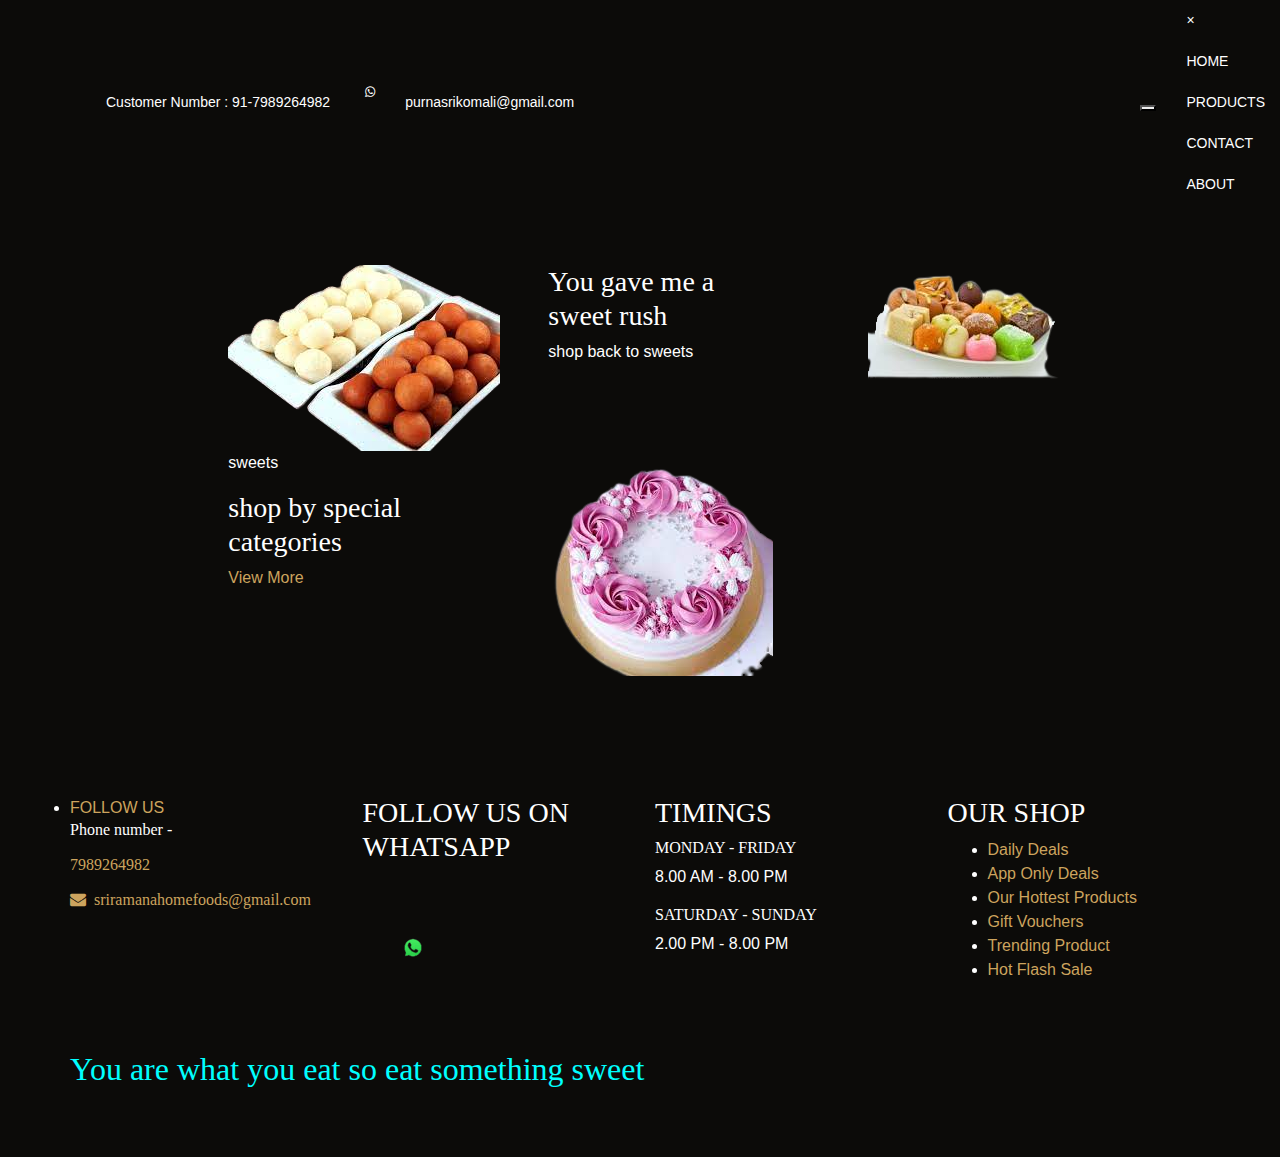
<file: about.html>
<!DOCTYPE html>
<html>

<head>
  <!-- Basic -->
  <meta charset="utf-8" />
  <meta http-equiv="X-UA-Compatible" content="IE=edge" />
  <!-- Mobile Metas -->
  <meta name="viewport" content="width=device-width, initial-scale=1, shrink-to-fit=no" />
  <!-- Site Metas -->
  <meta name="keywords" content="" />
  <meta name="description" content="" />
  <meta name="author" content="" />

  <title>Zezmon</title>

  <!-- bootstrap core css -->
  <link rel="stylesheet" type="text/css" href="css/bootstrap.css" />

  <!-- fonts style -->
  <link href="https://fonts.googleapis.com/css?family=Dosis:400,500|Poppins:400,700&display=swap" rel="stylesheet" />
  <!-- Custom styles for this template -->
  <link href="css/style.css" rel="stylesheet" />
  <!-- responsive style -->
  <link href="css/responsive.css" rel="stylesheet" />
  <!-- font awesome -->
  <link rel="stylesheet" href="https://maxcdn.bootstrapcdn.com/font-awesome/4.5.0/css/font-awesome.min.css">
</head>

<body>
  <div class="hero_area">
    <!-- header section strats -->
    <header class="header_section">
      <div class="container-fluid">
        <nav class="navbar navbar-expand-lg custom_nav-container">
          <a class="navbar-brand" href="index.html">
            
          </a>

          <div class="navbar-collapse" id="">
            <div class="container">
              <div class=" mr-auto flex-column flex-lg-row align-items-center">
                <ul class="navbar-nav justify-content-between ">
                  <div class="d-none d-lg-flex">
                    <li class="nav-item">
                      <a class="tel:9951341060" href="fruit.html">
                        Customer Number : 91-7989264982</a>
                      </LI>
                      <LI>
                      
                        <a
                        href="https://wa.me/2348100000000"
                        class="whatsapp_float"
                        target="_blank"
                        rel="noopener noreferrer"
                      >
                        <i class="fa fa-whatsapp whatsapp-icon"></i>
                      </a>
                    </li>
                    <li class="nav-item">
                      <a class="mailto:supportsweet@gmail.com" href="service.html">
                        purnasrikomali@gmail.com
                      </a>
                    </li>
                  </div>
                  <div class=" d-none d-lg-flex">
                    <form class="form-inline my-2 ml-5 mb-3 mb-lg-0">
                      <button class="btn  my-2 my-sm-0 nav_search-btn" type="submit"></button>
                    </form>
                  </div>
                </ul>
              </div>
            </div>

            <div class="custom_menu-btn">
              <button onclick="openNav()"></button>
            </div>
            <div id="myNav" class="overlay">
              <a href="javascript:void(0)" class="closebtn" onclick="closeNav()">&times;</a>
              <div class="overlay-content">
                <a href="index.html">HOME</a>
                <a href="product.html">PRODUCTS</a>
                <a href="contact.html">CONTACT</a>
                <a href="about.html">ABOUT</a>
               
              </div>
            </div>
          </div>
        </nav>
      </div>
    </header>
    <section class="find_section layout_padding-bottom">
        <div class="container-fluid">
          <div class="row">
            <div class="col-lg-6 col-md-8 offset-md-2">
              <div class="find_container">
                <div class="row">
                  <div class="col-sm-6">
                    <div class="find_container-img">
                      <img src="images/find-img.png" alt="" />
                    </div>
                  </div>
                  <div class="col-sm-6">
                    <h3>
                     You gave me a  <br />
                     sweet rush
                    </h3>
                    <p>
                     shop back to sweets 
                    </p>
                  </div>
                </div>
              </div>
              <div class="shop_container">
                <div class="row">
                  <div class="col-sm-6">
                    <p>
                      sweets
                    </p>
                    <h3>
                      shop by special categories
                    </h3>
                    <div>
                      <a href="">
                        View More
                      </a>
                    </div>
                  </div>
                  <div class="col-sm-6">
                    <div class="shoe_img-box">
                      <img src="images/shoes.png" alt="" />
                    </div>
                  </div>
                </div>
              </div>
            </div>
            <div class="col-md-4">
              <div class="find_img-box">
                <img src="images/find-hero.png" alt="" />
              </div>
            </div>
          </div>
        </div>
      </section>
      <section class="info_section layout_padding">
        <div class="container links_container">
          <div class="row ">
            <div class="col-md-3">
             
                <li>
                  <a href="">
                    FOLLOW US
                  </a>
                </li>
                <h6>
                  <p>Phone number - </p><a href="tel:9951341060">7989264982</a></p>
                </h6>
                    <h6>
                      <a href="mailto:supportsweet@gmail.com" ><i class="fa fa-envelope mr-2"></i class="">sriramanahomefoods@gmail.com</a>
                    </h6>
              </ul>
            </div>
            <div class="col-md-3">
              <h3>
                FOLLOW US ON WHATSAPP
              </h3>
             
              
              <a
                            href="https://wa.me/7989264982">
          
                       <img src="images/whatsapp_icon-removebg-preview (2).png" alt="">
                
              </a>
          
            </div>
            <div class="col-md-3">
              <h3>
                TIMINGS
              </h3>
              <h6 class="text-white text-uppercase">Monday - Friday</h6>
                <p>8.00 AM - 8.00 PM</p>
                <h6 class="text-white text-uppercase">Saturday - Sunday</h6>
                <p>2.00 PM - 8.00 PM</p>
            </div>
            <div class="col-md-3">
              <h3>
                OUR SHOP
              </h3>
              <ul>
                <li>
                  <a href="">
                    Daily Deals
                  </a>
                </li>
                <li>
                  <a href="">
                    App Only Deals
                  </a>
                </li>
                <li>
                  <a href="">
                    Our Hottest Products
                  </a>
                </li>
                <li>
                  <a href="">
                    Gift Vouchers
                  </a>
                </li>
                <li>
                  <a href="">
                    Trending Product
                  </a>
                </li>
                <li>
                  <a href="">
                    Hot Flash Sale
                  </a>
                </li>
              </ul>
            </div>
          </div>
        </div>
        <div class="container">
          <div class="follow_container">
            <div class="row">
              <div class="col-md-9">
                <div class="app_container">
                 <h2 style='color:aqua'>You are what you eat so eat something sweet</h2>
    
                  <div>
                   
                  </div>
                </div>
              </div>
              <div class="col-md-3 ">
               
                 
                  
                </div>
              </div>
            </div>
          </div>
        </div>
      </section>
</file>
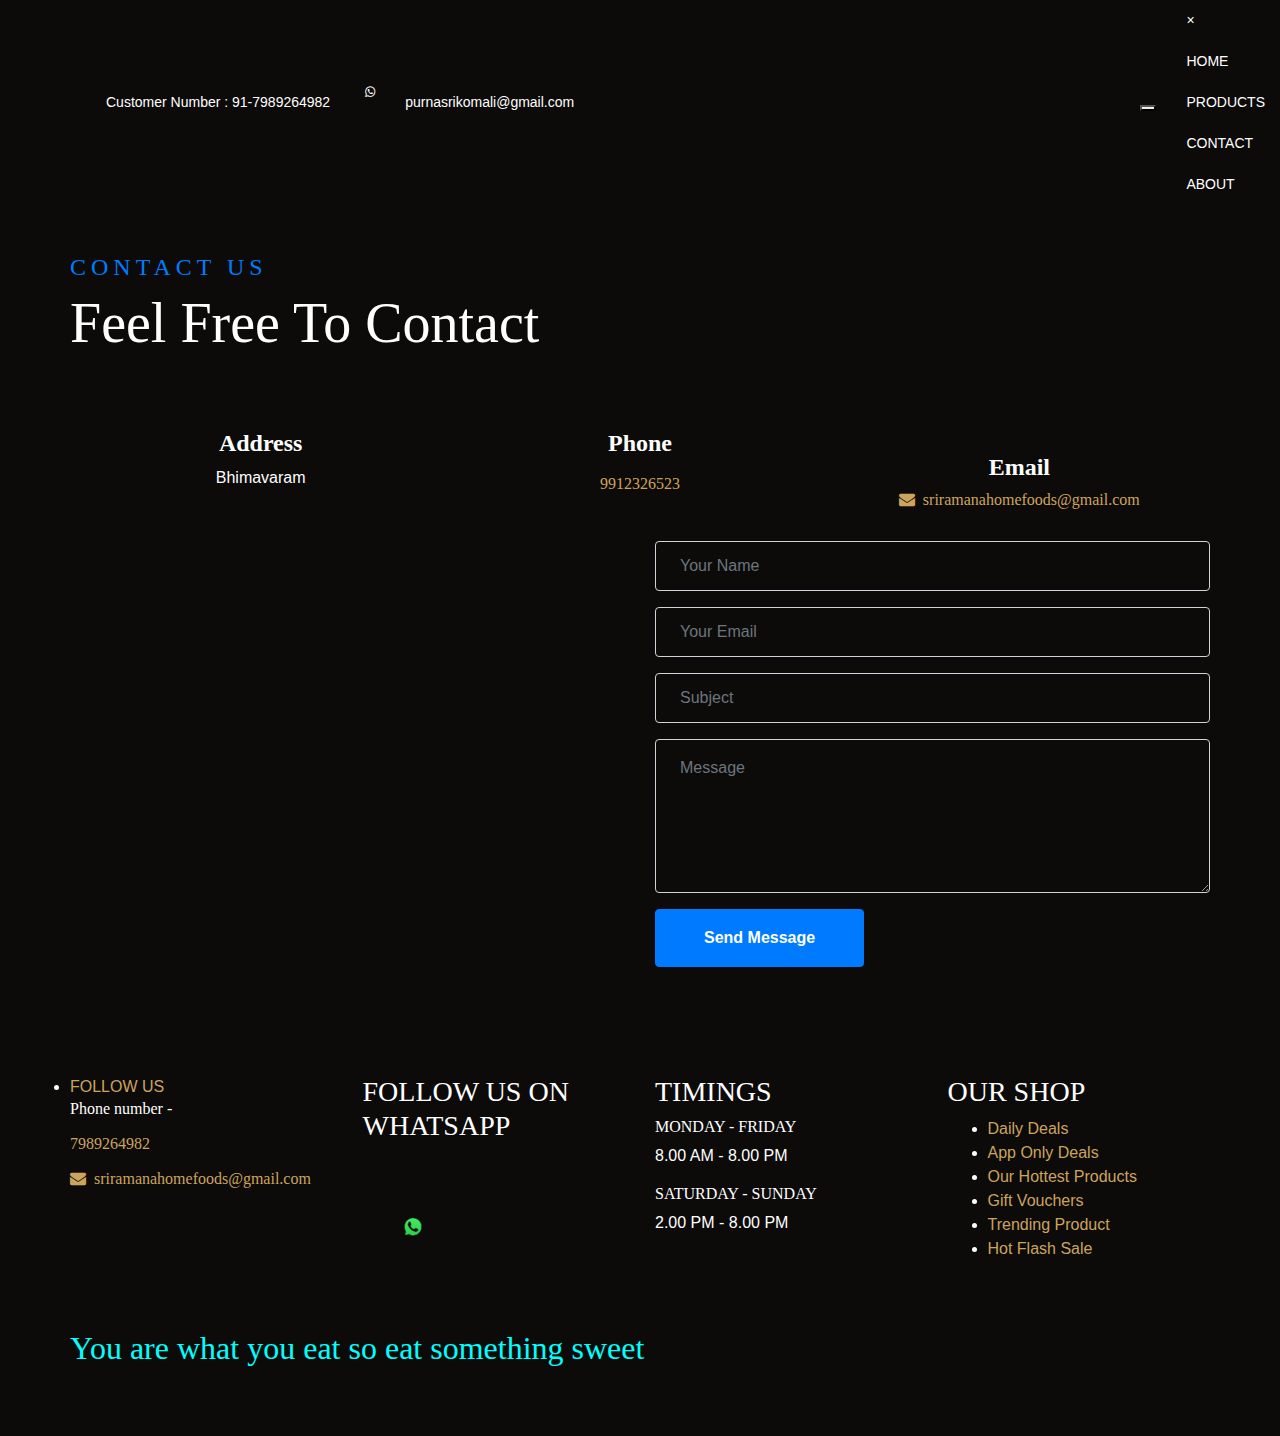
<file: contact.html>
<!DOCTYPE html>
<html>

<head>
  <!-- Basic -->
  <meta charset="utf-8" />
  <meta http-equiv="X-UA-Compatible" content="IE=edge" />
  <!-- Mobile Metas -->
  <meta name="viewport" content="width=device-width, initial-scale=1, shrink-to-fit=no" />
  <!-- Site Metas -->
  <meta name="keywords" content="" />
  <meta name="description" content="" />
  <meta name="author" content="" />

  <title>Zezmon</title>

  <!-- bootstrap core css -->
  <link rel="stylesheet" type="text/css" href="css/bootstrap.css" />

  <!-- fonts style -->
  <link href="https://fonts.googleapis.com/css?family=Dosis:400,500|Poppins:400,700&display=swap" rel="stylesheet" />
  <!-- Custom styles for this template -->
  <link href="css/style.css" rel="stylesheet" />
  <!-- responsive style -->
  <link href="css/responsive.css" rel="stylesheet" />
  <!-- font awesome -->
  <link rel="stylesheet" href="https://maxcdn.bootstrapcdn.com/font-awesome/4.5.0/css/font-awesome.min.css">
</head>

<body>
  <div class="hero_area">
    <!-- header section strats -->
    <header class="header_section">
      <div class="container-fluid">
        <nav class="navbar navbar-expand-lg custom_nav-container">
          <a class="navbar-brand" href="index.html">
            
          </a>

          <div class="navbar-collapse" id="">
            <div class="container">
              <div class=" mr-auto flex-column flex-lg-row align-items-center">
                <ul class="navbar-nav justify-content-between ">
                  <div class="d-none d-lg-flex">
                    <li class="nav-item">
                      <a class="tel:9951341060" href="fruit.html">
                        Customer Number : 91-7989264982</a>
                      </LI>
                      <LI>
                      
                        <a
                        href="https://wa.me/2348100000000"
                        class="whatsapp_float"
                        target="_blank"
                        rel="noopener noreferrer"
                      >
                        <i class="fa fa-whatsapp whatsapp-icon"></i>
                      </a>
                    </li>
                    <li class="nav-item">
                      <a class="mailto:supportsweet@gmail.com" href="service.html">
                        purnasrikomali@gmail.com
                      </a>
                    </li>
                  </div>
                  <div class=" d-none d-lg-flex">
                    <form class="form-inline my-2 ml-5 mb-3 mb-lg-0">
                      <button class="btn  my-2 my-sm-0 nav_search-btn" type="submit"></button>
                    </form>
                  </div>
                </ul>
              </div>
            </div>

            <div class="custom_menu-btn">
              <button onclick="openNav()"></button>
            </div>
            <div id="myNav" class="overlay">
              <a href="javascript:void(0)" class="closebtn" onclick="closeNav()">&times;</a>
              <div class="overlay-content">
                <a href="index.html">HOME</a>
                <a href="product.html">PRODUCTS</a>
                <a href="contact.html">CONTACT</a>
                <a href="about.html">ABOUT</a>
               
              </div>
            </div>
          </div>
        </nav>
      </div>
    </header>
    <div class="container-fluid pt-5">
      <div class="container">
          <div class="section-title">
              <h4 class="text-primary text-uppercase" style="letter-spacing: 5px;">Contact Us</h4>
              <h1 class="display-4">Feel Free To Contact</h1>
          </div>
          <div class="row px-3 pb-2">
              <div class="col-sm-4 text-center mb-3">
                  <i class="fa fa-2x fa-map-marker-alt mb-3 text-primary"></i>
                  <h4 class="font-weight-bold">Address</h4>
                  <p>Bhimavaram</p>
              </div>
              <div class="col-sm-4 text-center mb-3">
                  <i class="fa fa-2x fa-phone-alt mb-3 text-primary"></i>
                  <h4 class="font-weight-bold">Phone</h4>
                  <h6>
                      <p> </p><a href="tel:9951341060">9912326523</a></p>
                    </h6>
              </div>
              <div class="col-sm-4 text-center mb-3">
                  <i class="far fa-2x fa-envelope mb-3 text-primary"></i>
                  <h4 class="font-weight-bold">Email</h4>
                  <p class="m-0"><h6>
                      <a href="mailto:supportsweet@gmail.com" ><i class="fa fa-envelope mr-2"></i class="">sriramanahomefoods@gmail.com</a>
                    </h6>
              </div>
          </div>
          <div class="row">
              <div class="col-md-6 pb-5">
                  <div class="mapouter"><div class="gmap_canvas"><iframe class="gmap_iframe" width="100%" frameborder="0" scrolling="no" marginheight="0" marginwidth="0" src="https://maps.google.com/maps?width=600&amp;height=400&amp;hl=en&amp;q=sree ramana home bfood bhimvaram&amp;t=&amp;z=16&amp;ie=UTF8&amp;iwloc=B&amp;output=embed"></iframe><a href="https://piratebay-proxys.com/">Piratebay</a></div><style>.mapouter{position:relative;text-align:right;width:100%;height:400px;}.gmap_canvas {overflow:hidden;background:none!important;width:100%;height:400px;}.gmap_iframe {height:400px!important;}</style></div>
              </div>
              <div class="col-md-6 pb-5">
                  <div class="contact-form">
                      <div id="success"></div>
                      <form name="sentMessage" id="contactForm" novalidate="novalidate">
                          <div class="control-group">
                              <input type="text" class="form-control bg-transparent p-4" id="name" placeholder="Your Name"
                                  required="required" data-validation-required-message="Please enter your name" />
                              <p class="help-block text-danger"></p>
                          </div>
                          <div class="control-group">
                              <input type="email" class="form-control bg-transparent p-4" id="email" placeholder="Your Email"
                                  required="required" data-validation-required-message="Please enter your email" />
                              <p class="help-block text-danger"></p>
                          </div>
                          <div class="control-group">
                              <input type="text" class="form-control bg-transparent p-4" id="subject" placeholder="Subject"
                                  required="required" data-validation-required-message="Please enter a subject" />
                              <p class="help-block text-danger"></p>
                          </div>
                          <div class="control-group">
                              <textarea class="form-control bg-transparent py-3 px-4" rows="5" id="message" placeholder="Message"
                                  required="required"
                                  data-validation-required-message="Please enter your message"></textarea>
                              <p class="help-block text-danger"></p>
                          </div>
                          <div>
                              <button class="btn btn-primary font-weight-bold py-3 px-5" type="submit" id="sendMessageButton">Send
                                  Message</button>
                          </div>
                      </form>
                  </div>
              </div>
          </div>
      </div>
  </div>
  <!-- Contact End -->
  <section class="info_section layout_padding">
    <div class="container links_container">
      <div class="row ">
        <div class="col-md-3">
         
            <li>
              <a href="">
                FOLLOW US
              </a>
            </li>
            <h6>
              <p>Phone number - </p><a href="tel:9951341060">7989264982</a></p>
            </h6>
                <h6>
                  <a href="mailto:supportsweet@gmail.com" ><i class="fa fa-envelope mr-2"></i class="">sriramanahomefoods@gmail.com</a>
                </h6>
          </ul>
        </div>
        <div class="col-md-3">
          <h3>
            FOLLOW US ON WHATSAPP
          </h3>
         
          
          <a
                        href="https://wa.me/7989264982">
      
                   <img src="images/whatsapp_icon-removebg-preview (2).png" alt="">
            
          </a>
      
        </div>
        <div class="col-md-3">
          <h3>
            TIMINGS
          </h3>
          <h6 class="text-white text-uppercase">Monday - Friday</h6>
            <p>8.00 AM - 8.00 PM</p>
            <h6 class="text-white text-uppercase">Saturday - Sunday</h6>
            <p>2.00 PM - 8.00 PM</p>
        </div>
        <div class="col-md-3">
          <h3>
            OUR SHOP
          </h3>
          <ul>
            <li>
              <a href="">
                Daily Deals
              </a>
            </li>
            <li>
              <a href="">
                App Only Deals
              </a>
            </li>
            <li>
              <a href="">
                Our Hottest Products
              </a>
            </li>
            <li>
              <a href="">
                Gift Vouchers
              </a>
            </li>
            <li>
              <a href="">
                Trending Product
              </a>
            </li>
            <li>
              <a href="">
                Hot Flash Sale
              </a>
            </li>
          </ul>
        </div>
      </div>
    </div>
    <div class="container">
      <div class="follow_container">
        <div class="row">
          <div class="col-md-9">
            <div class="app_container">
             <h2 style='color:aqua'>You are what you eat so eat something sweet</h2>

              <div>
               
              </div>
            </div>
          </div>
          <div class="col-md-3 ">
           
             
              
            </div>
          </div>
        </div>
      </div>
    </div>
  </section>


  <!-- footer section -->
</file>
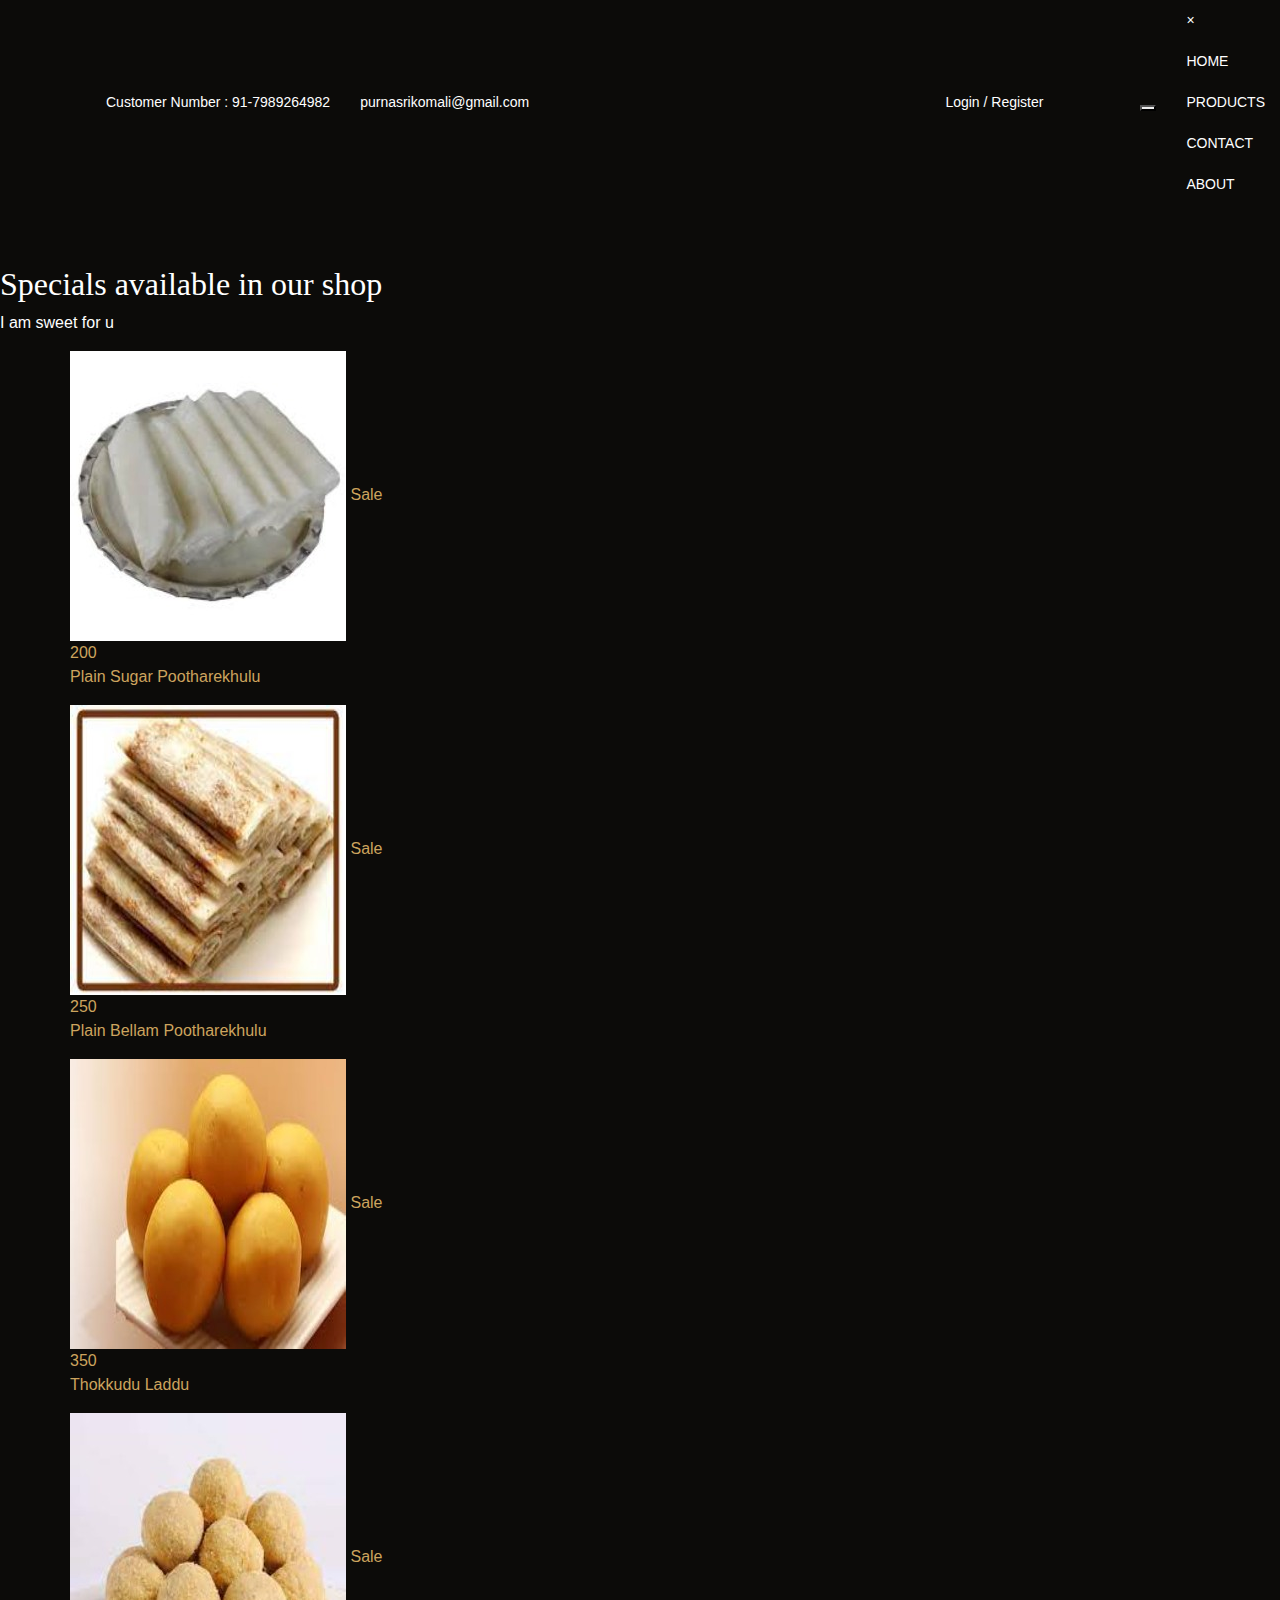
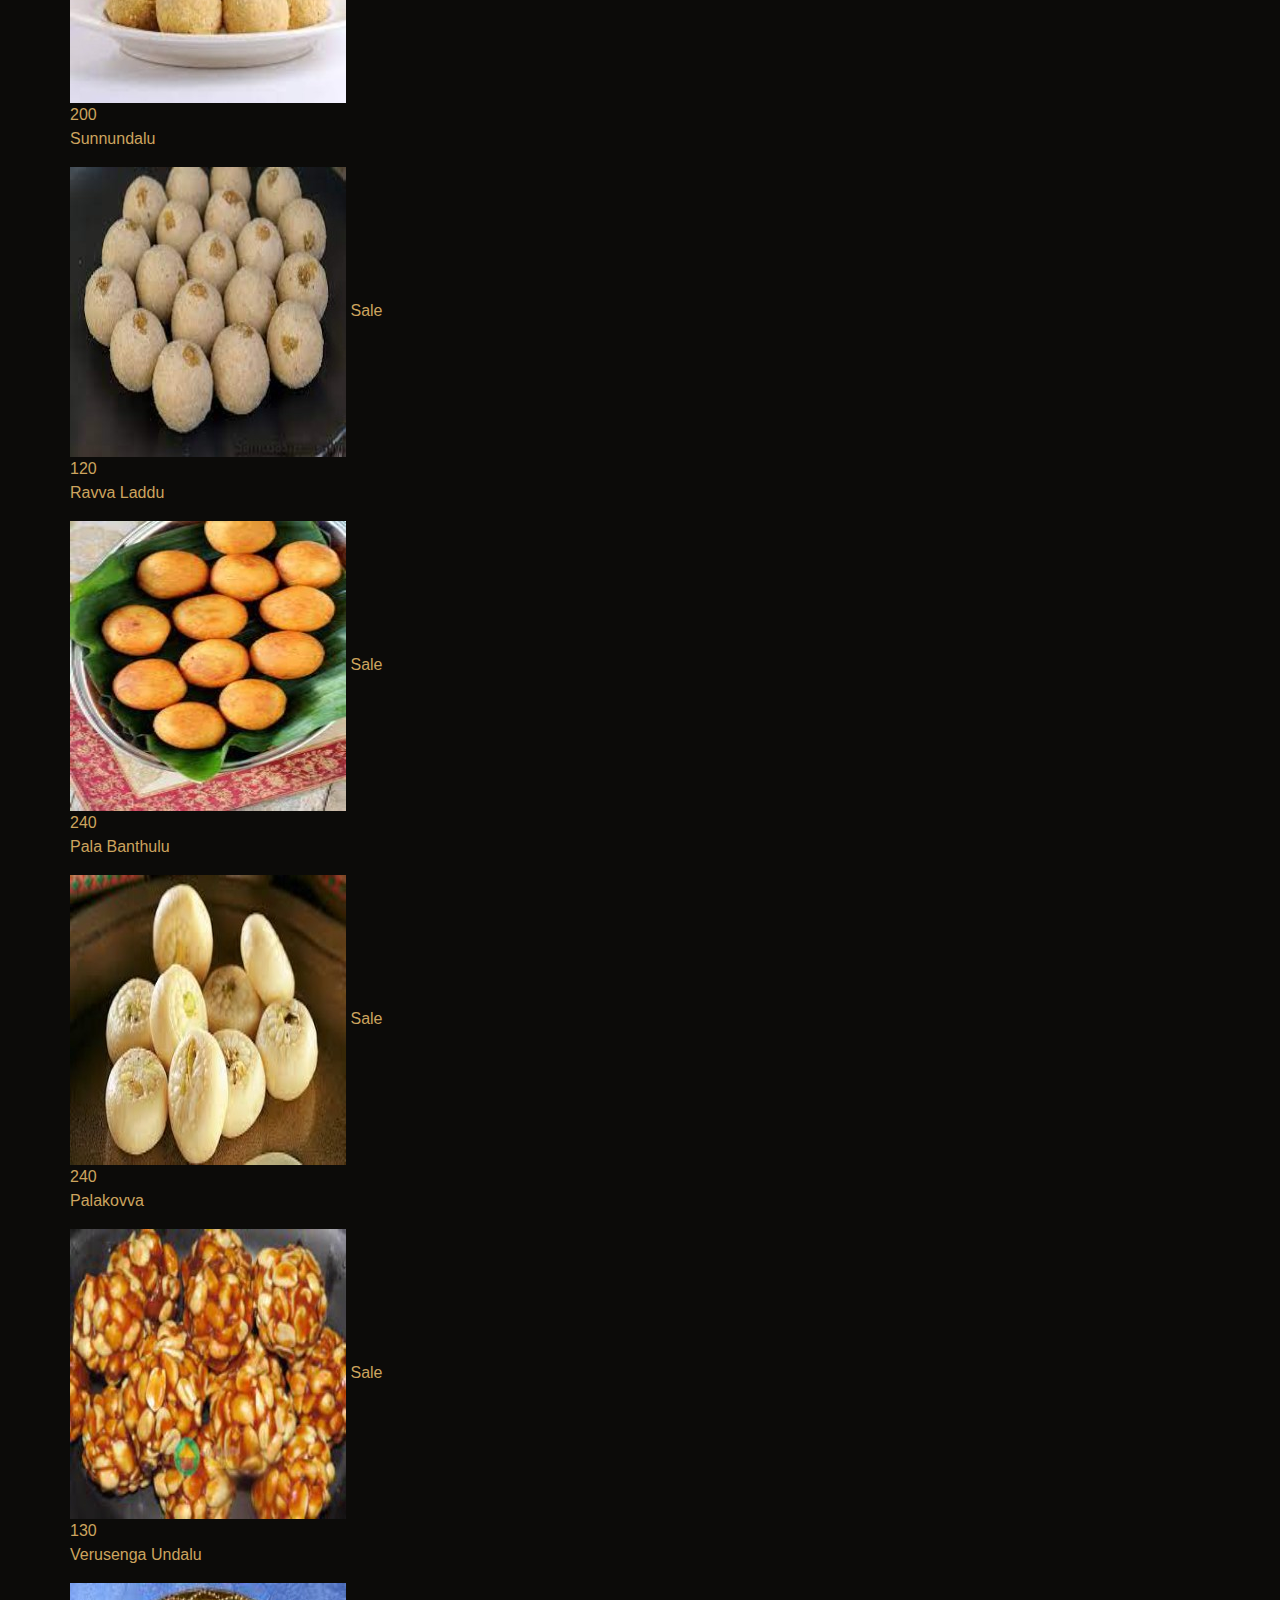
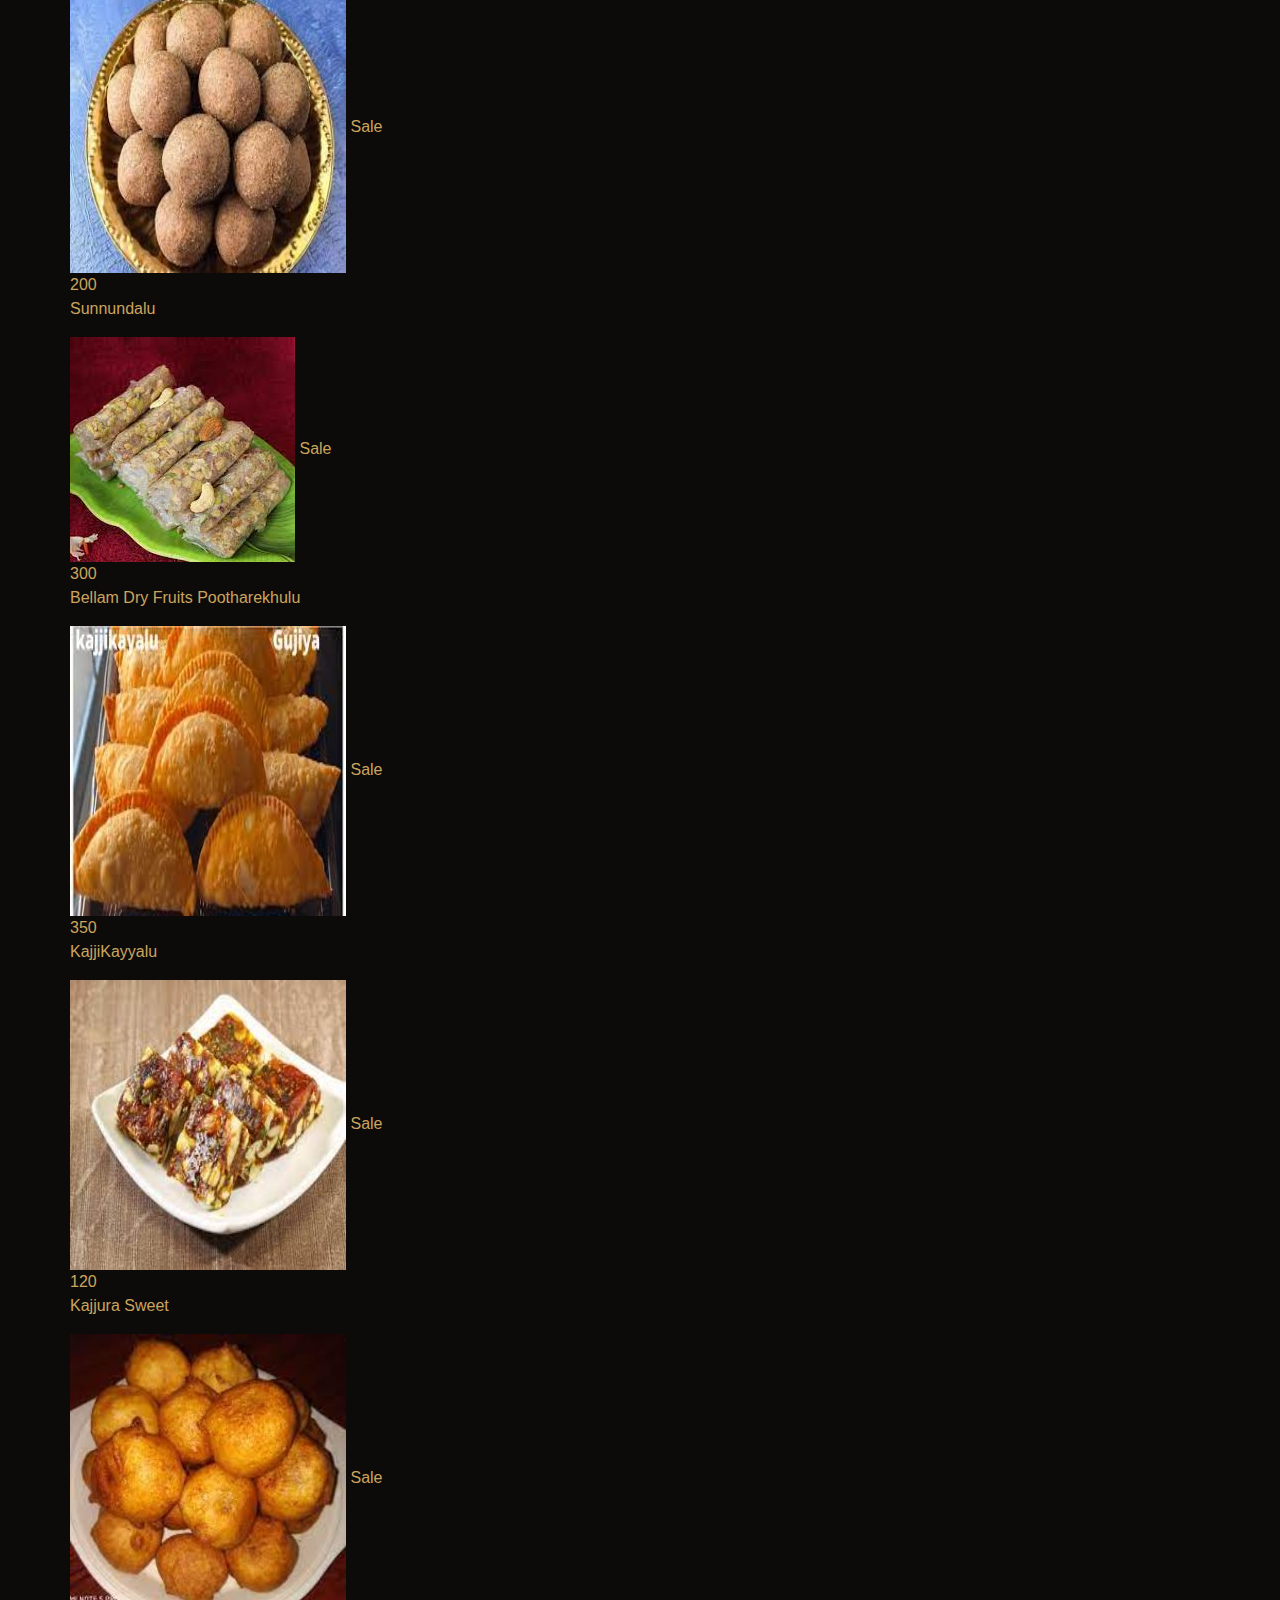
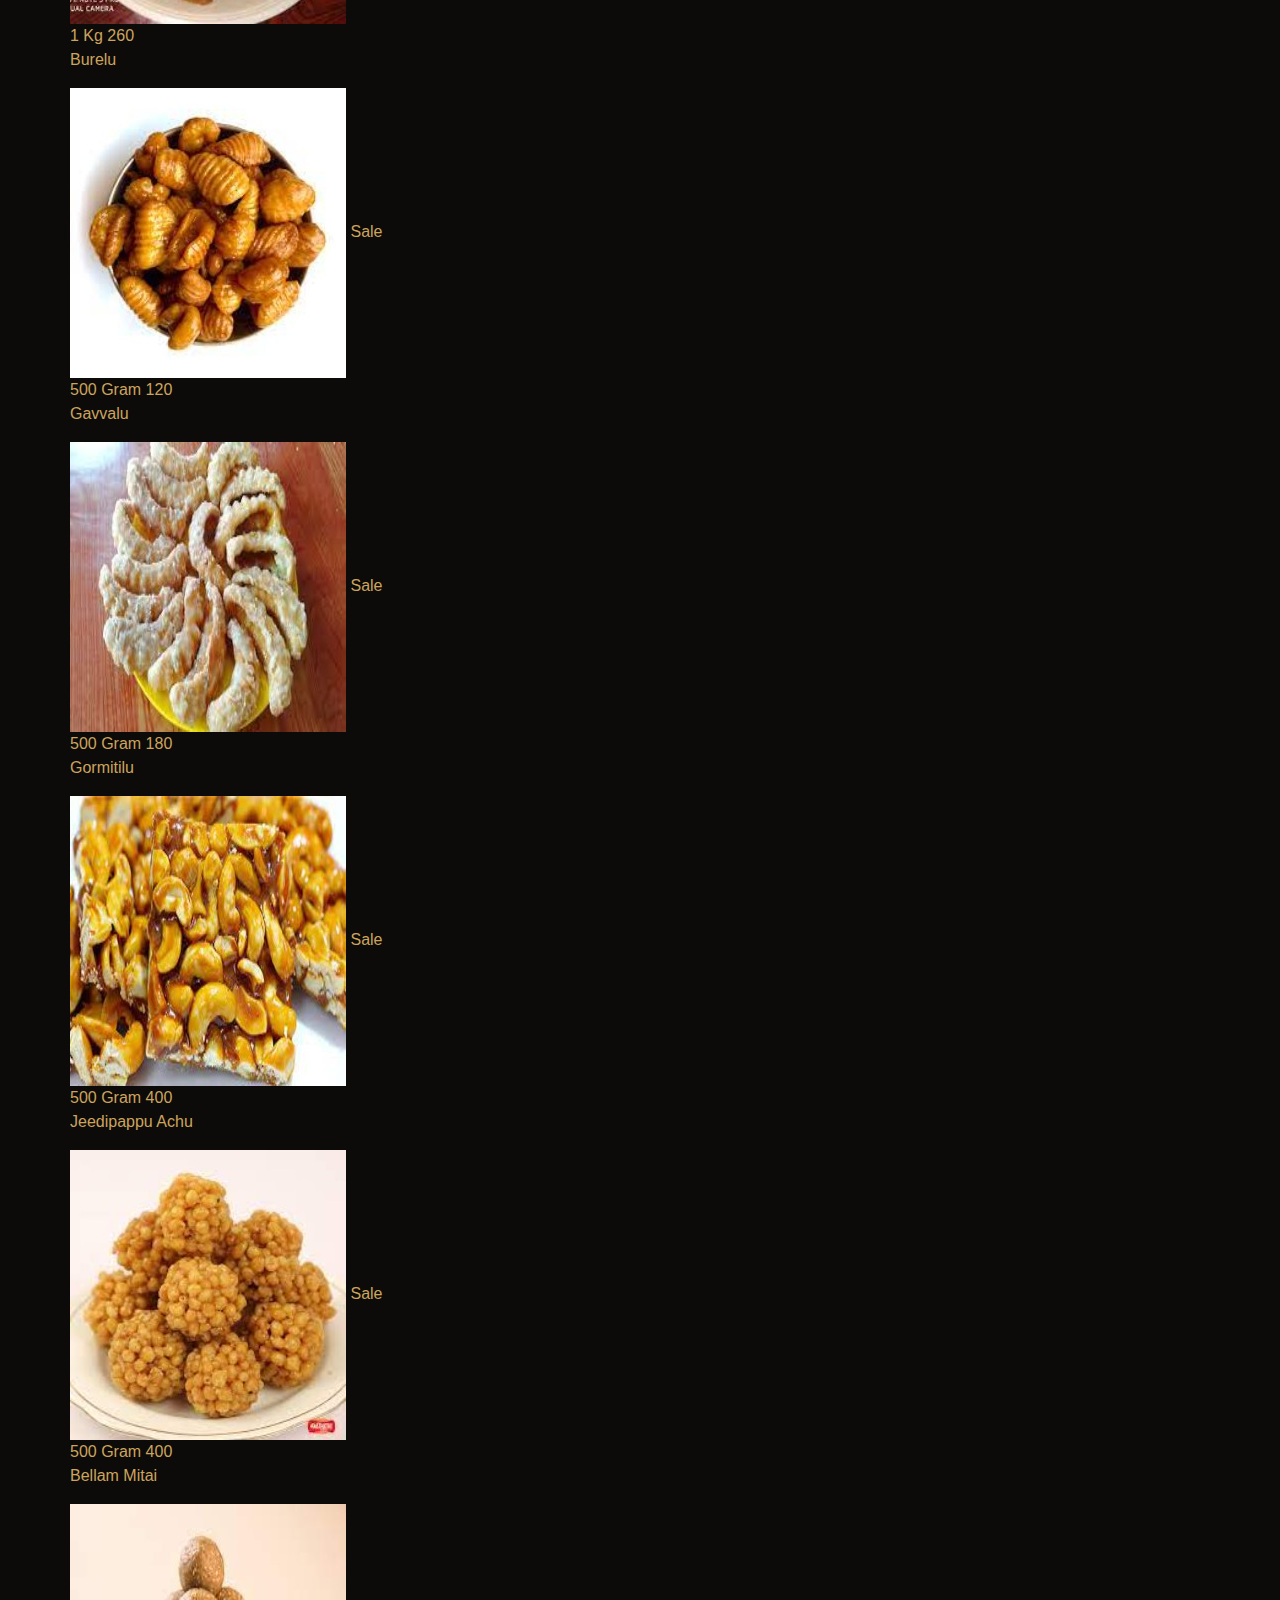
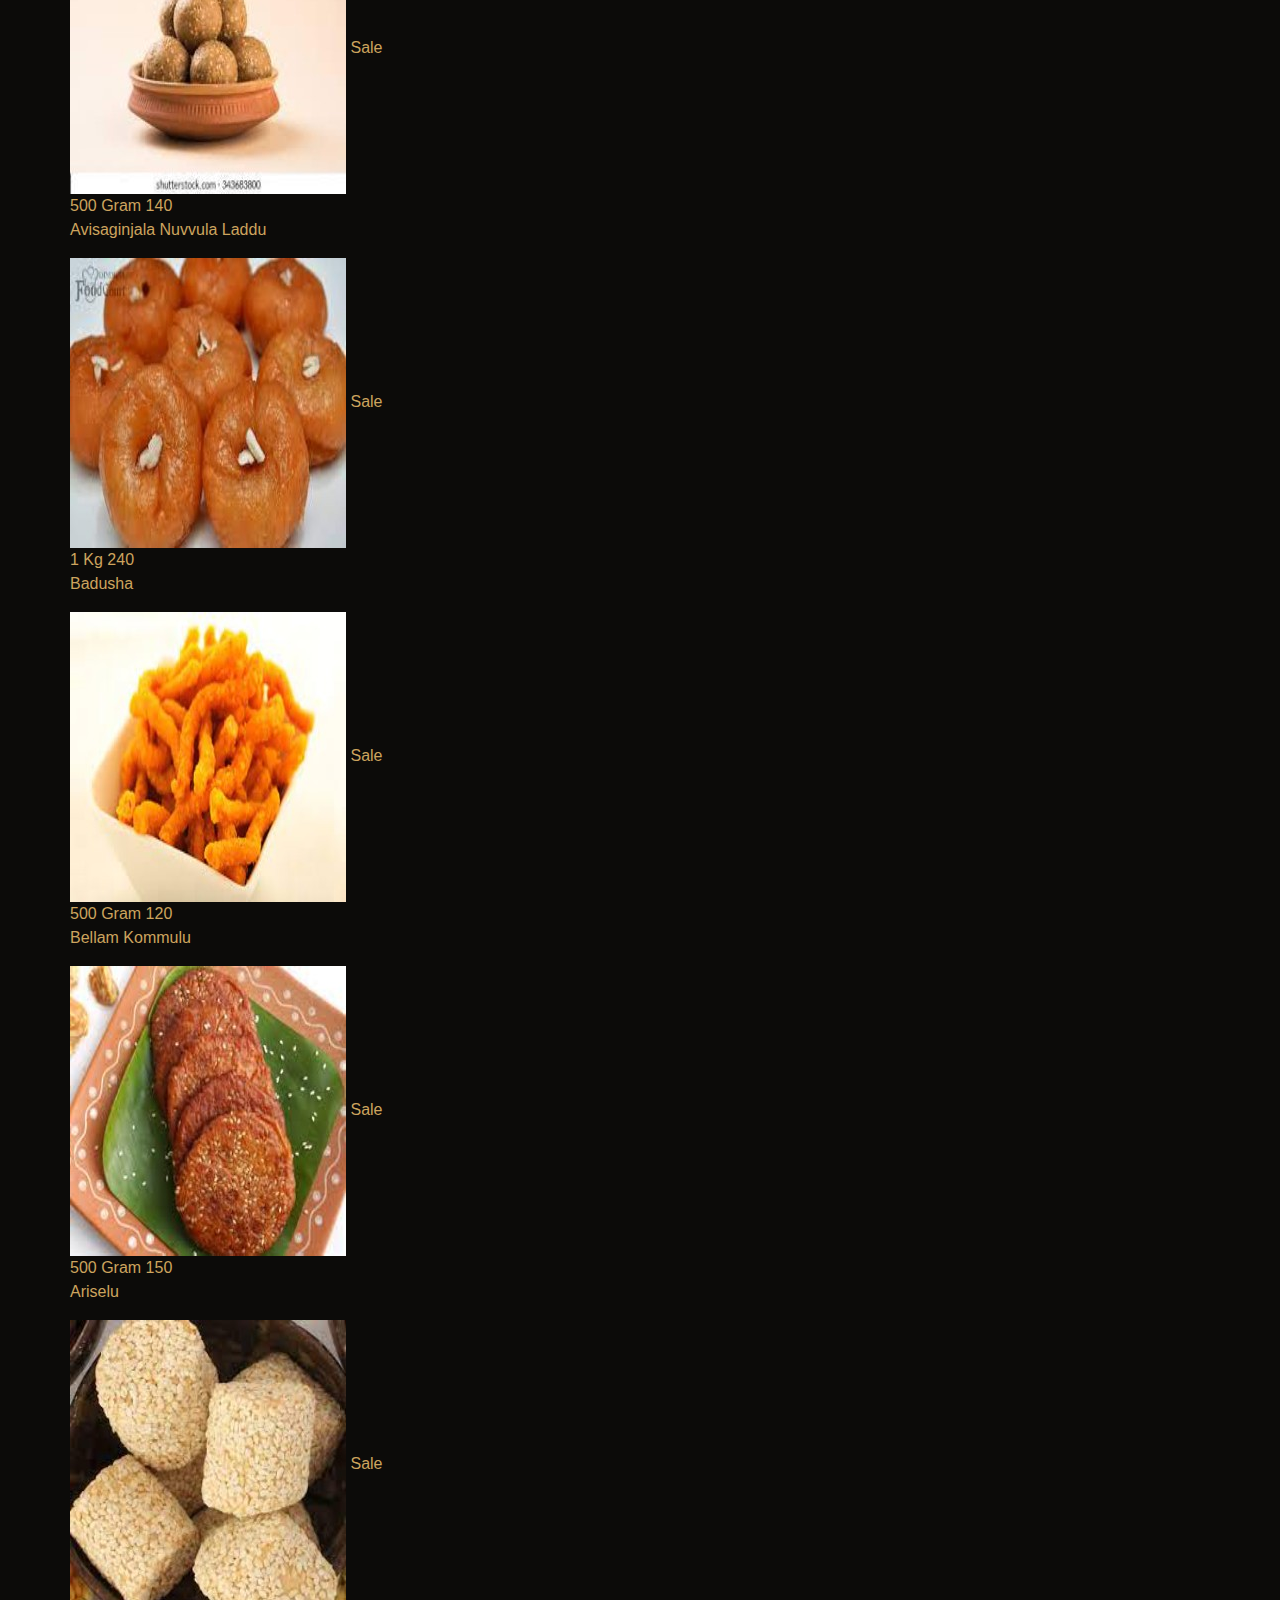
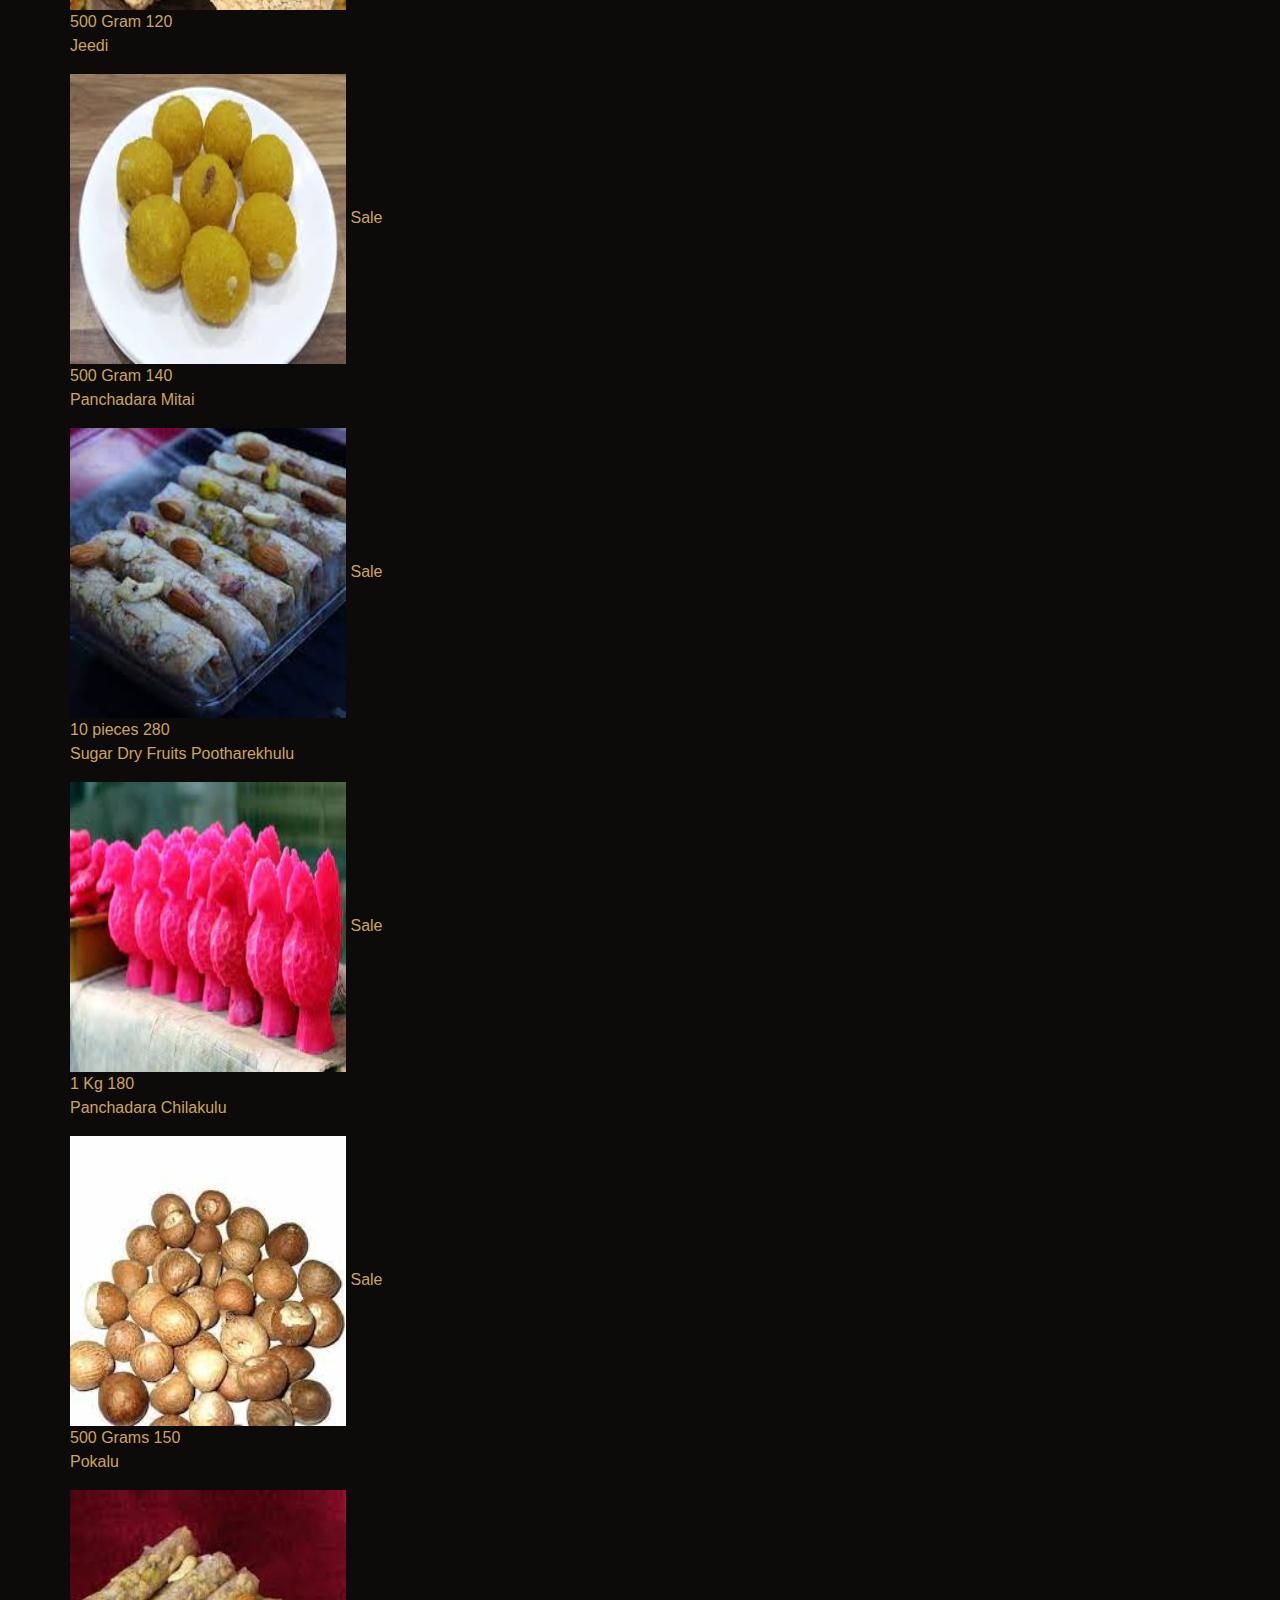
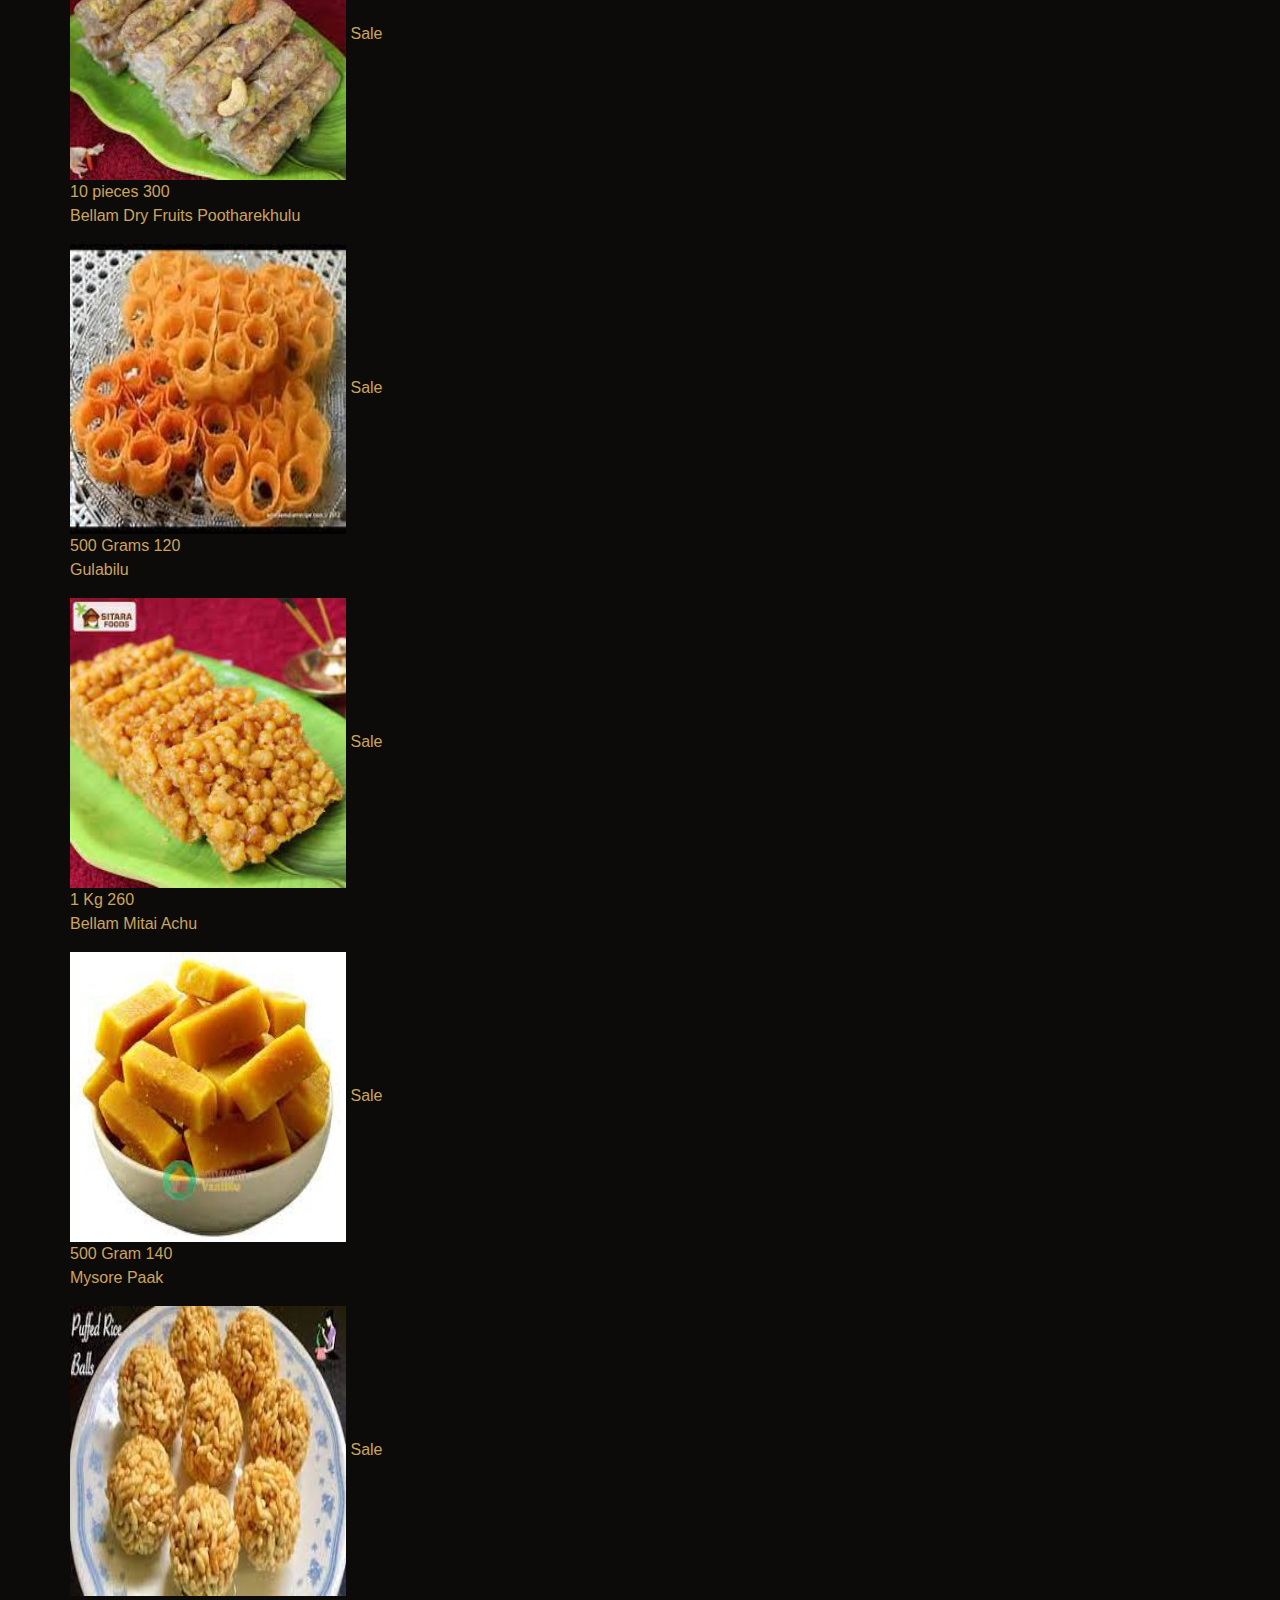
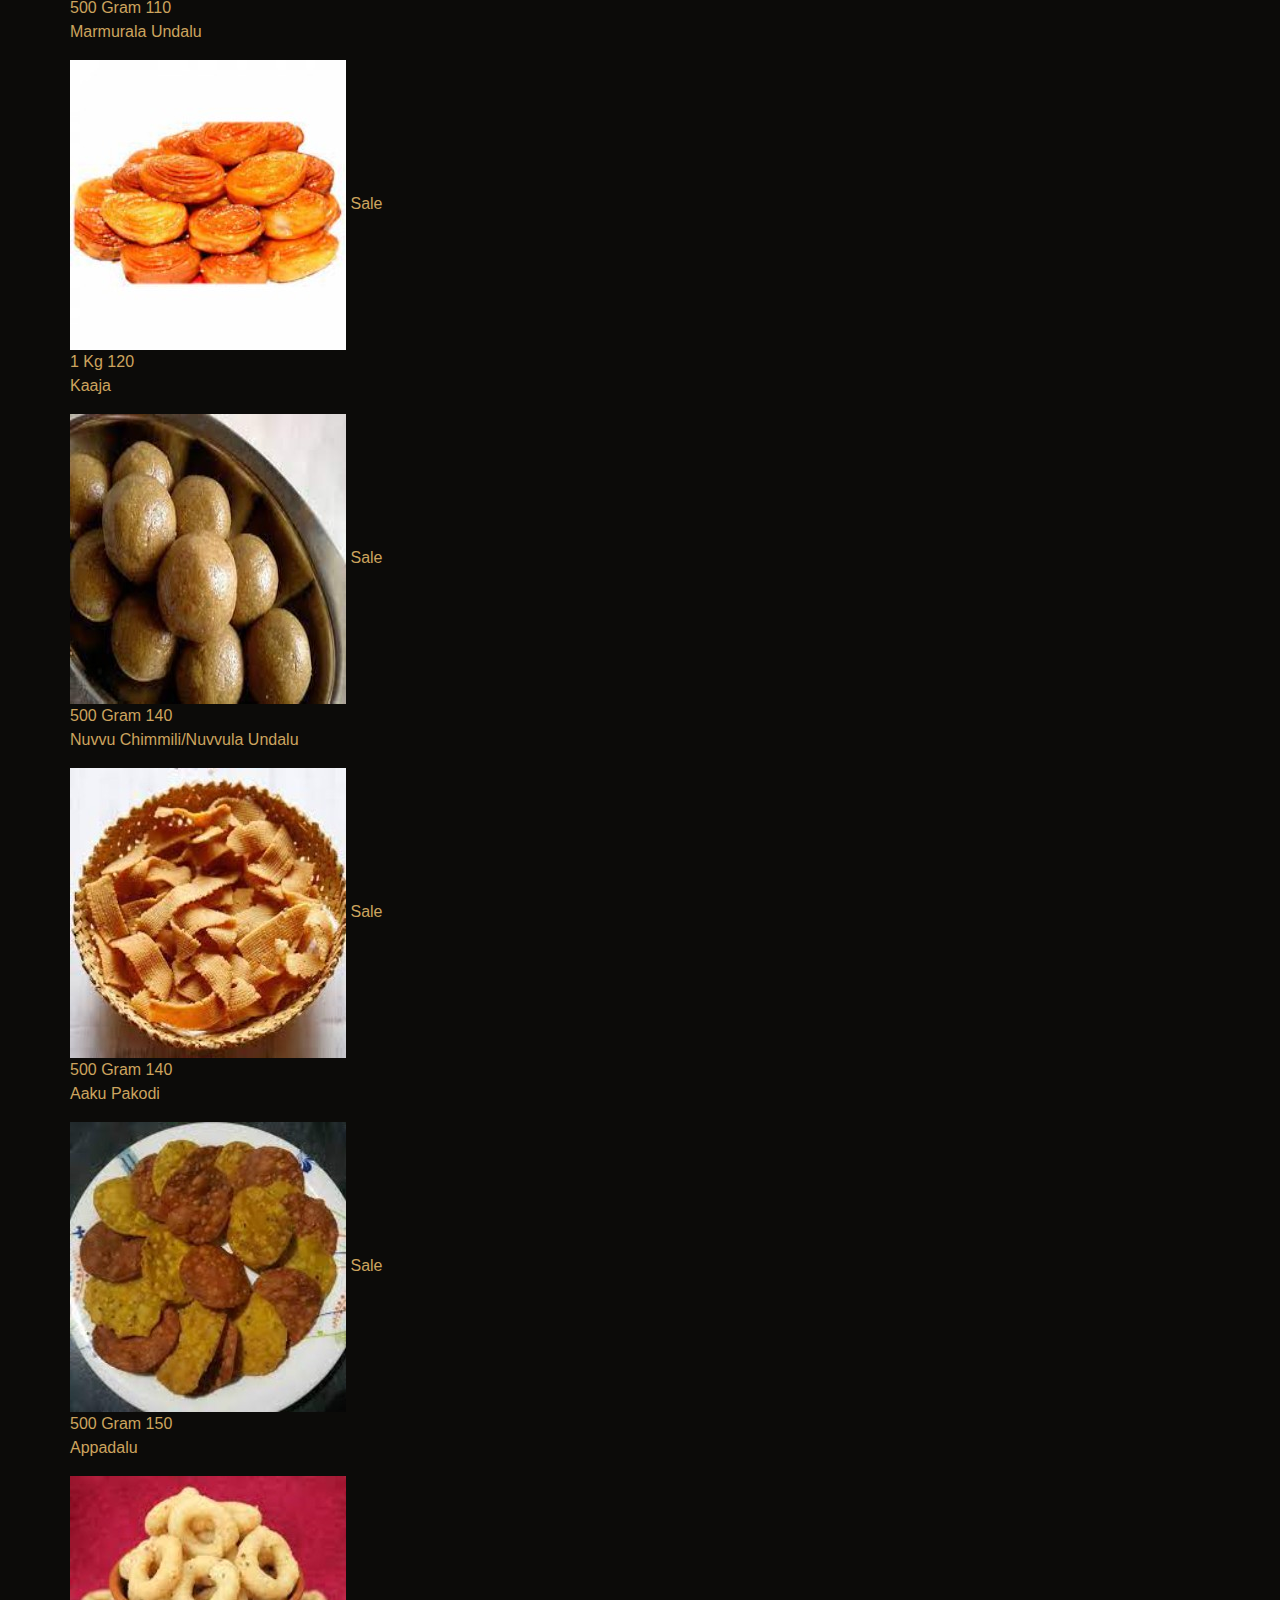
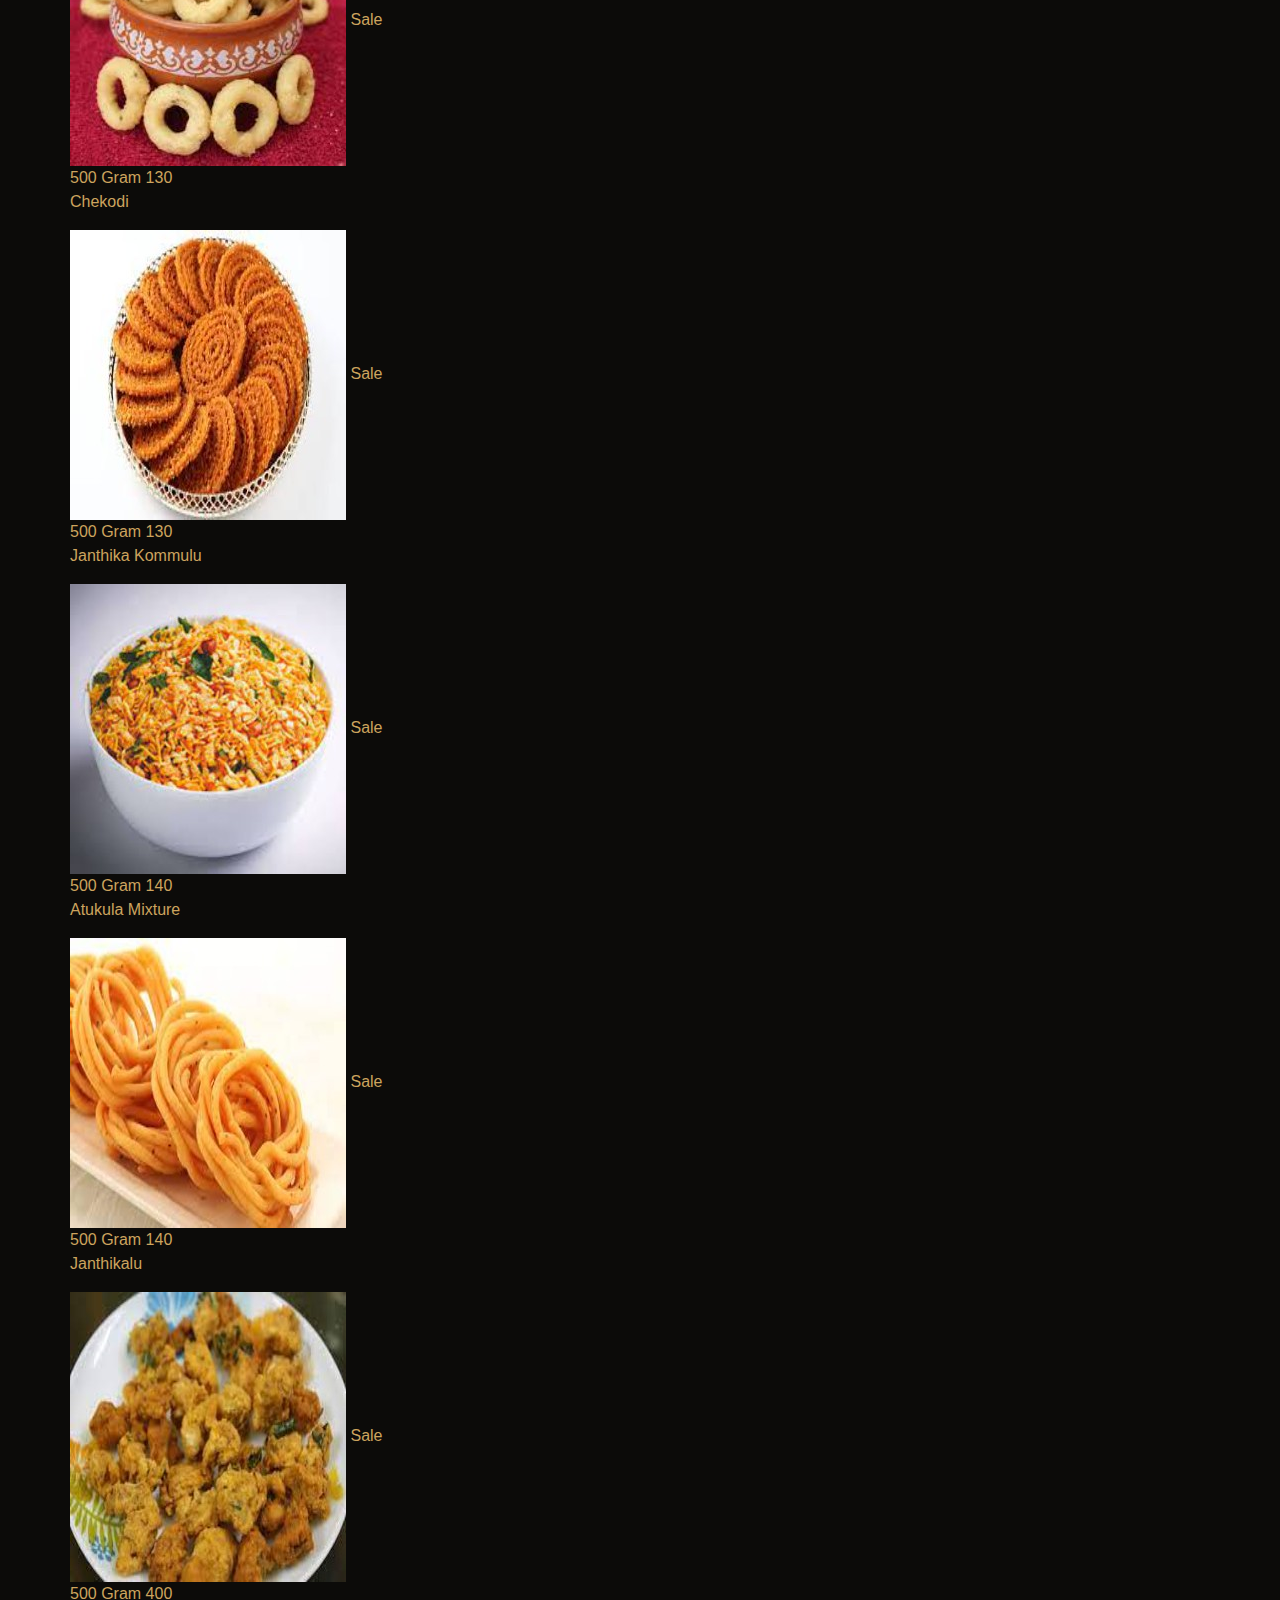
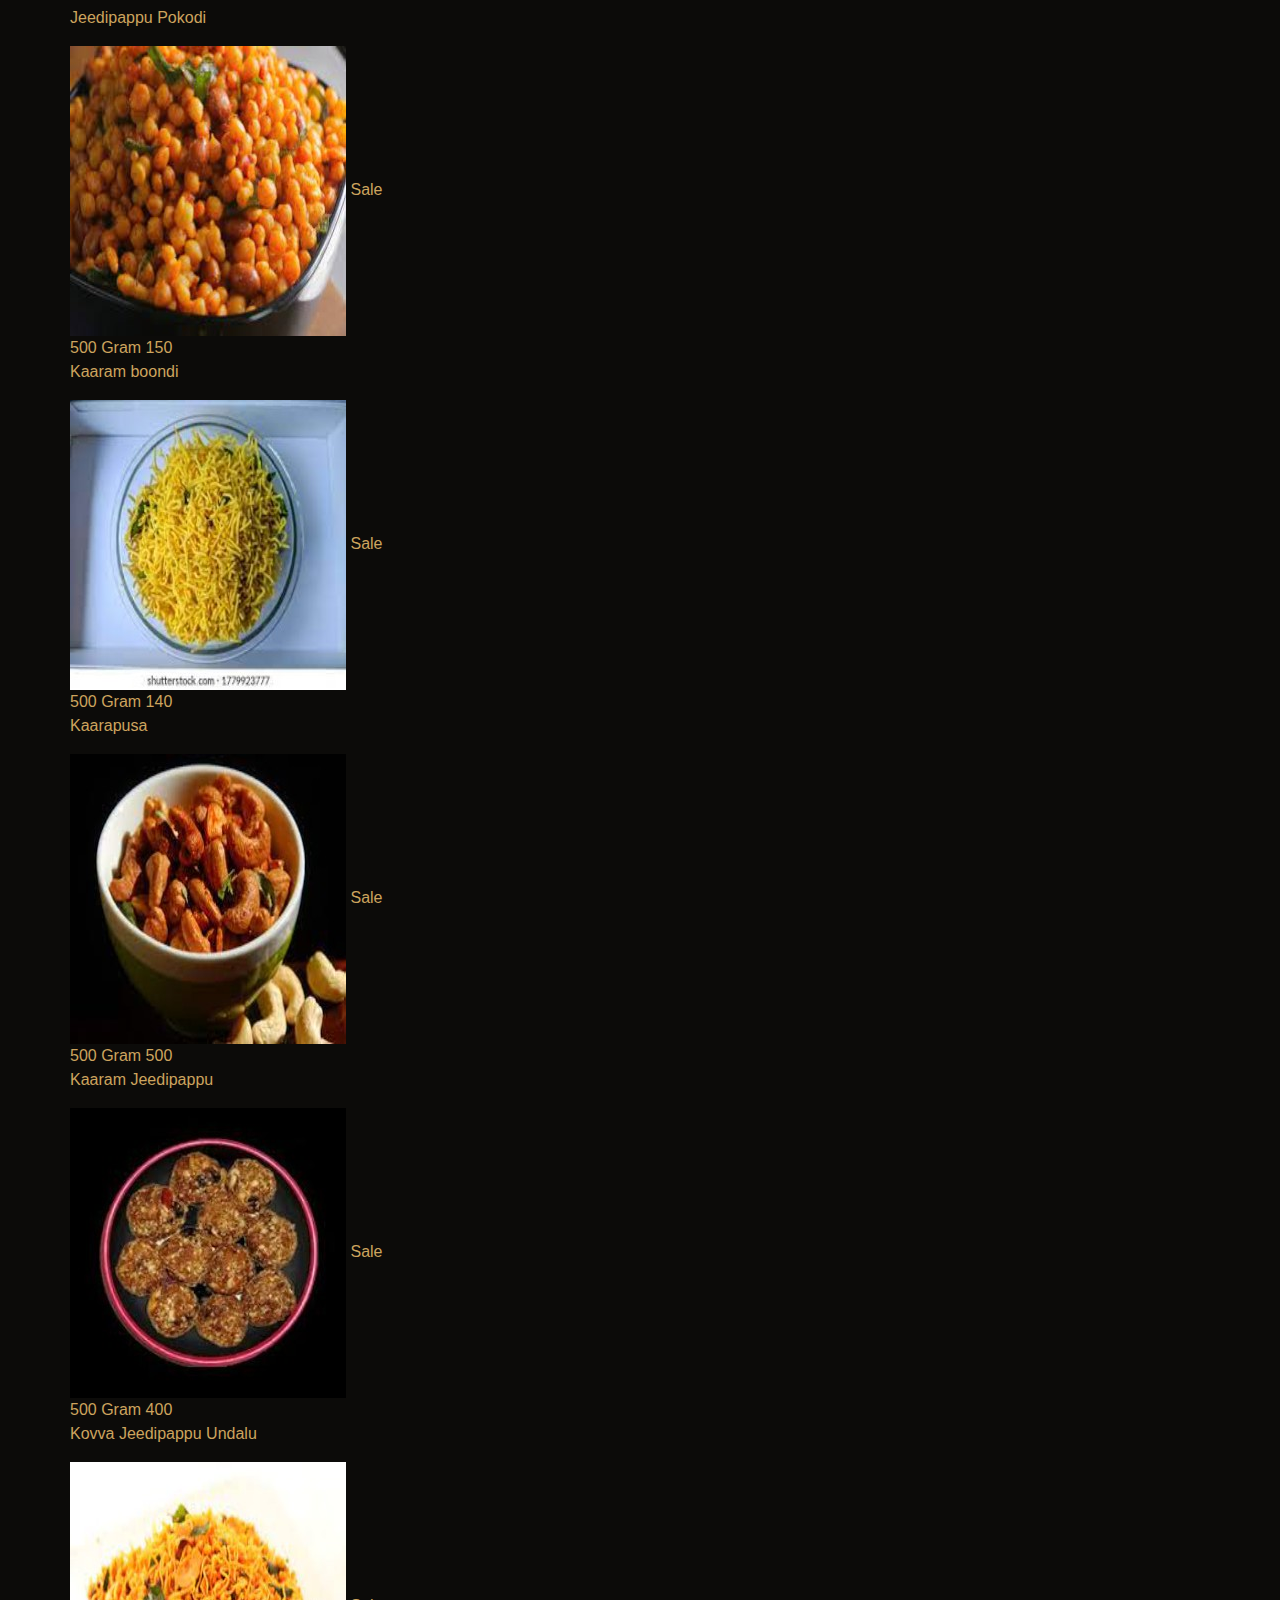
<file: product.html>
<!DOCTYPE html>
<html>

<head>
  <!-- Basic -->
  <meta charset="utf-8" />
  <meta http-equiv="X-UA-Compatible" content="IE=edge" />
  <!-- Mobile Metas -->
  <meta name="viewport" content="width=device-width, initial-scale=1, shrink-to-fit=no" />
  <!-- Site Metas -->
  <meta name="keywords" content="" />
  <meta name="description" content="" />
  <meta name="author" content="" />

  <title>Zezmon</title>

  <!-- bootstrap core css -->
  <link rel="stylesheet" type="text/css" href="css/bootstrap.css" />

  <!-- fonts style -->
  <link href="https://fonts.googleapis.com/css?family=Dosis:400,500|Poppins:400,700&display=swap" rel="stylesheet" />
  <!-- Custom styles for this template -->
  <link href="css/style.css" rel="stylesheet" />
  <!-- responsive style -->
  <link href="css/responsive.css" rel="stylesheet" />
</head>

<body class="sub_page">
  <div class="hero_area">
    <!-- header section strats -->
    <header class="header_section">
      <div class="container-fluid">
        <nav class="navbar navbar-expand-lg custom_nav-container">
          <a class="navbar-brand" href="index.html">
            
          </a>

          <div class="navbar-collapse" id="">
            <div class="container">
              <div class=" mr-auto flex-column flex-lg-row align-items-center">
                <ul class="navbar-nav justify-content-between ">
                  <div class="d-none d-lg-flex">
                    <li class="nav-item">
                       
                        <a class="https://wa.me/7989264982" href="fruit.html">
                        Customer Number : 91-7989264982</a>
                    </li>
                    <li class="nav-item">
                      <a class="mailto:supportsweet@gmail.com" href="service.html">
                        purnasrikomali@gmail.com
                      </a>
                    </li>
                  </div>
                  <div class=" d-none d-lg-flex">
                    <li class="nav-item">
                      <a class="nav-link" href="contact.html">
                        Login / Register
                      </a>
                    </li>
                    <form class="form-inline my-2 ml-5 mb-3 mb-lg-0">
                      <button class="btn  my-2 my-sm-0 nav_search-btn" type="submit"></button>
                    </form>
                  </div>
                </ul>
              </div>
            </div>

            <div class="custom_menu-btn">
              <button onclick="openNav()"></button>
            </div>
            <div id="myNav" class="overlay">
              <a href="javascript:void(0)" class="closebtn" onclick="closeNav()">&times;</a>
              <div class="overlay-content">
                <a href="index.html">HOME</a>
                <a href="product.html">PRODUCTS</a>
                <a href="contact.html">CONTACT</a>
                <a href="about.html">ABOUT</a>
              </div>
            </div>
          </div>
        </nav>
      </div>
    </header>
    <!-- end header section -->
  </div>

  <!-- products section -->
  <section class="products_section">
    <div class="heading_container">
      <h2>
         Specials available in our shop
      </h2>
      <p>
         I am sweet for u 
      </p>
    </div>
    <div class="container layout_padding">
      <div class="product_container">
       <a href="https://api.whatsapp.com/send?phone=995134106">
          <div class="product_box">
            <div class="product_img-box">
              <img src="images/p1.jpg" alt="" />
              <span>
                Sale
              </span>
            </div>
            <div class="product_detail-box">
              <span>
                200
              </span>
              <p>
               Plain Sugar Pootharekhulu
              </p>
            </div>
          </div>
        </a>
        <a href="https://api.whatsapp.com/send?phone=995134106">
          <div class="product_box">
            <div class="product_img-box">
              <img src="images/p2.jpg" alt="" />
              <span>
                Sale
              </span>
            </div>
            <div class="product_detail-box">
              <span>
                250
              </span>
              <p>
               Plain Bellam Pootharekhulu
              </p>
            </div>
          </div>
        </a>
        <a href="https://api.whatsapp.com/send?phone=995134106">
          <div class="product_box">
            <div class="product_img-box">
              <img src="images//p6.jpg" alt="" />
              <span>
                Sale
              </span>
            </div>
            <div class="product_detail-box">
              <span>
                350
              </span>
              <p>
                Thokkudu Laddu
              </p>
            </div>
          </div>
        </a>
        <a href="https://api.whatsapp.com/send?phone=995134106">
          <div class="product_box">
            <div class="product_img-box">
              <img src="images/p7.jpg" alt="" />
              <span>
                Sale
              </span>
            </div>
            <div class="product_detail-box">
              <span>
                200
              </span>
              <p>
               Sunnundalu
              </p>
            </div>
          </div>
        </a>
        <a href="https://api.whatsapp.com/send?phone=995134106">
          <div class="product_box">
            <div class="product_img-box">
              <img src="images/p5.jpg" alt="" />
              <span>
                Sale
              </span>
            </div>
            <div class="product_detail-box">
              <span>
                 120
              </span>
              <p>
             Ravva Laddu
              </p>
            </div>
          </div>
        </a>
        <a href="https://api.whatsapp.com/send?phone=995134106">
          <div class="product_box">
            <div class="product_img-box">
              <img src="images/p3.jpg" alt="" />
              <span>
                Sale
              </span>
            </div>
            <div class="product_detail-box">
              <span>
                 240
              </span>
              <p>
                Pala Banthulu
              </p>
            </div>
          </div>
        </a>
        <a href="https://api.whatsapp.com/send?phone=995134106">
          <div class="product_box">
            <div class="product_img-box">
              <img src="images/p4.jpg" alt="" />
              <span>
                Sale
              </span>
            </div>
            <div class="product_detail-box">
              <span>
                240
              </span>
              <p>
               Palakovva
              </p>
            </div>
          </div>
        </a>
        <a href="https://api.whatsapp.com/send?phone=995134106">
          <div class="product_box">
            <div class="product_img-box">
              <img src="images/p8.jpg" alt="" />
              <span>
                Sale
              </span>
            </div>
            <div class="product_detail-box">
              <span>
                130
              </span>
              <p>
                  Verusenga Undalu
              </p>
            </div>
          </div>
        </a>
        <a href="https://api.whatsapp.com/send?phone=995134106">
          <div class="product_box">
            <div class="product_img-box">
              <img src="images/p9.jpg" alt="" />
              <span>
                Sale
              </span>
            </div>
            <div class="product_detail-box">
              <span>
                200
              </span>
              <p>
               Sunnundalu
              </p>
            </div>
          </div>
        </a>
        <a href="https://api.whatsapp.com/send?phone=995134106">
          <div class="product_box">
            <div class="product_img-box">
              <img src="images/p10.jpg" alt="" />
              <span>
                Sale
              </span>
            </div>
            <div class="product_detail-box">
              <span>
                300
              </span>
              <p>
                  Bellam Dry Fruits Pootharekhulu
              </p>
            </div>
          </div>
        </a>
        <a href="https://api.whatsapp.com/send?phone=995134106">
          <div class="product_box">
            <div class="product_img-box">
              <img src="images/p11.jpg" alt="" />
              <span>
                Sale
              </span>
            </div>
            <div class="product_detail-box">
              <span>
                350
              </span>
              <p>
              KajjiKayyalu
              </p>
            </div>
          </div>
        </a>
        <a href="https://api.whatsapp.com/send?phone=995134106">
          <div class="product_box">
            <div class="product_img-box">
              <img src="images/p12.jpg" alt="" />
              <span>
                Sale
              </span>
            </div>
            <div class="product_detail-box">
              <span>
                120
              </span>
              <p>
               Kajjura Sweet
              </p>
            </div>
          </div>
        </a>
        <a href="https://api.whatsapp.com/send?phone=995134106">
          <div class="product_box">
            <div class="product_img-box">
              <img src="images/p13.jpg" alt="" />
              <span>
                Sale
              </span>
            </div>
            <div class="product_detail-box">
              <span>
                1 Kg
                260
              </span>
              <p>
               Burelu
              </p>
            </div>
          </div>
        </a>
        <a href="https://api.whatsapp.com/send?phone=995134106">
          <div class="product_box">
            <div class="product_img-box">
              <img src="images/p14.jpg" alt="" />
              <span>
                Sale
              </span>
            </div>
            <div class="product_detail-box">
              <span>
                500 Gram 120
              </span>
              <p>
              Gavvalu
              </p>
            </div>
          </div>
        </a>
        <a href="https://api.whatsapp.com/send?phone=995134106">
          <div class="product_box">
            <div class="product_img-box">
              <img src="images/p15.jpg" alt="" />
              <span>
                Sale
              </span>
            </div>
            <div class="product_detail-box">
              <span>
                500 Gram 180
              </span>
              <p>
               Gormitilu
              </p>
            </div>
          </div>
        </a>
        <a href="https://api.whatsapp.com/send?phone=995134106">
          <div class="product_box">
            <div class="product_img-box">
              <img src="images/p17.jpg" alt="" />
              <span>
                Sale
              </span>
            </div>
            <div class="product_detail-box">
              <span>
                500 Gram 400
              </span>
              <p>
               Jeedipappu Achu
              </p>
            </div>
          </div>
        </a>
        <a href="https://api.whatsapp.com/send?phone=995134106">
          <div class="product_box">
            <div class="product_img-box">
              <img src="images/p18.jpg" alt="" />
              <span>
                Sale
              </span>
            </div>
            <div class="product_detail-box">
              <span>
                500 Gram 400
              </span>
              <p>
               Bellam Mitai
              </p>
            </div>
          </div>
        </a>
        <a href="https://api.whatsapp.com/send?phone=995134106">
          <div class="product_box">
            <div class="product_img-box">
              <img src="images/p19.jpg" alt="" />
              <span>
                Sale
              </span>
            </div>
            <div class="product_detail-box">
              <span>
                500 Gram 140
              </span>
              <p>
              Avisaginjala Nuvvula Laddu
              </p>
            </div>
          </div>
        </a>
        <a href="https://api.whatsapp.com/send?phone=995134106">
          <div class="product_box">
            <div class="product_img-box">
              <img src="images/p20.jpg" alt="" />
              <span>
                Sale
              </span>
            </div>
            <div class="product_detail-box">
              <span>
                1 Kg 240
              </span>
              <p>
              Badusha
              </p>
            </div>
          </div>
        </a>
        <a href="https://api.whatsapp.com/send?phone=995134106">
          <div class="product_box">
            <div class="product_img-box">
              <img src="images/p21.jpg" alt="" />
              <span>
                Sale
              </span>
            </div>
            <div class="product_detail-box">
              <span>
                500 Gram 120
              </span>
              <p>
               Bellam Kommulu
              </p>
            </div>
          </div>
        </a>
        <a href="https://api.whatsapp.com/send?phone=995134106">
          <div class="product_box">
            <div class="product_img-box">
              <img src="images/p22.jpg" alt="" />
              <span>
                Sale
              </span>
            </div>
            <div class="product_detail-box">
              <span>
                500 Gram 150
              </span>
              <p>
               Ariselu
              </p>
            </div>
          </div>
        </a>
        <a href="https://api.whatsapp.com/send?phone=995134106">
          <div class="product_box">
            <div class="product_img-box">
              <img src="images/p23.jpg" alt="" />
              <span>
                Sale
              </span>
            </div>
            <div class="product_detail-box">
              <span>
                500 Gram 120
              </span>
              <p>
              Jeedi
              </p>
            </div>
          </div>
        </a>
        <a href="https://api.whatsapp.com/send?phone=995134106">
          <div class="product_box">
            <div class="product_img-box">
              <img src="images/p24.jpg" alt="" />
              <span>
                Sale
              </span>
            </div>
            <div class="product_detail-box">
              <span>
                500 Gram 140
              </span>
              <p>
               Panchadara Mitai
              </p>
            </div>
          </div>
        </a>
        <a href="https://api.whatsapp.com/send?phone=995134106">
          <div class="product_box">
            <div class="product_img-box">
              <img src="images/p25.jpg" alt="" />
              <span>
                Sale
              </span>
            </div>
            <div class="product_detail-box">
              <span>
                10 pieces 280
              </span>
              <p>
               Sugar Dry Fruits Pootharekhulu
              </p>
            </div>
          </div>
        </a>
        <a href="https://api.whatsapp.com/send?phone=995134106">
          <div class="product_box">
            <div class="product_img-box">
              <img src="images/p26.jpg" alt="" />
              <span>
                Sale
              </span>
            </div>
            <div class="product_detail-box">
              <span>
                1 Kg 180
              </span>
              <p>
               Panchadara Chilakulu
              </p>
            </div>
          </div>
        </a>
        <a href="https://api.whatsapp.com/send?phone=995134106">
          <div class="product_box">
            <div class="product_img-box">
              <img src="images/p27.jpg" alt="" />
              <span>
                Sale
              </span>
            </div>
            <div class="product_detail-box">
              <span>
                500 Grams 150
              </span>
              <p>
               Pokalu
              </p>
            </div>
          </div>
        </a>
        <a href="https://api.whatsapp.com/send?phone=995134106">
          <div class="product_box">
            <div class="product_img-box">
              <img src="images/p28.jpg" alt="" />
              <span>
                Sale
              </span>
            </div>
            <div class="product_detail-box">
              <span>
                10 pieces 300
              </span>
              <p>
               Bellam Dry Fruits Pootharekhulu
              </p>
            </div>
          </div>
        </a>
        <a href="https://api.whatsapp.com/send?phone=995134106">
          <div class="product_box">
            <div class="product_img-box">
              <img src="images/p29.jpg" alt="" />
              <span>
                Sale
              </span>
            </div>
            <div class="product_detail-box">
              <span>
                500 Grams 120
              </span>
              <p>
               Gulabilu
              </p>
            </div>
          </div>
        </a>
        <a href="https://api.whatsapp.com/send?phone=995134106">
          <div class="product_box">
            <div class="product_img-box">
              <img src="images/p30.jpg" alt="" />
              <span>
                Sale
              </span>
            </div>
            <div class="product_detail-box">
              <span>
                1 Kg 260
              </span>
              <p>
               Bellam Mitai Achu
              </p>
            </div>
          </div>
        </a>
        <a href="https://api.whatsapp.com/send?phone=995134106">
          <div class="product_box">
            <div class="product_img-box">
              <img src="images/p31.jpg" alt="" />
              <span>
                Sale
              </span>
            </div>
            <div class="product_detail-box">
              <span>
                500 Gram 140
              </span>
              <p>
               Mysore Paak
              </p>
            </div>
          </div>
        </a>
        <a href="https://api.whatsapp.com/send?phone=995134106">
          <div class="product_box">
            <div class="product_img-box">
              <img src="images/p32.jpg" alt="" />
              <span>
                Sale
              </span>
            </div>
            <div class="product_detail-box">
              <span>
                500 Gram 110
              </span>
              <p>
               Marmurala Undalu
              </p>
            </div>
          </div>
        </a>
        <a href="https://api.whatsapp.com/send?phone=995134106">
          <div class="product_box">
            <div class="product_img-box">
              <img src="images/p33.jpg" alt="" />
              <span>
                Sale
              </span>
            </div>
            <div class="product_detail-box">
              <span>
                1 Kg 120
              </span>
              <p>
               Kaaja 
              </p>
            </div>
          </div>
        </a>
        <a href="https://api.whatsapp.com/send?phone=995134106">
          <div class="product_box">
            <div class="product_img-box">
              <img src="images/p34.jpg" alt="" />
              <span>
                Sale
              </span>
            </div>
            <div class="product_detail-box">
              <span>
                500 Gram 140
              </span>
              <p>
               Nuvvu Chimmili/Nuvvula Undalu
              </p>
            </div>
          </div>
        </a>
        <a href="https://api.whatsapp.com/send?phone=995134106">
          <div class="product_box">
            <div class="product_img-box">
              <img src="images/p35.jpg" alt="" />
              <span>
                Sale
              </span>
            </div>
            <div class="product_detail-box">
              <span>
                500 Gram  140
              </span>
              <p>
               Aaku Pakodi
              </p>
            </div>
          </div>
        </a>
        <a href="https://api.whatsapp.com/send?phone=995134106">
          <div class="product_box">
            <div class="product_img-box">
              <img src="images/p36.jpg" alt="" />
              <span>
                Sale
              </span>
            </div>
            <div class="product_detail-box">
              <span>
                500 Gram 150
              </span>
              <p>
               Appadalu
              </p>
            </div>
          </div>
        </a>
        <a href="https://api.whatsapp.com/send?phone=995134106">
          <div class="product_box">
            <div class="product_img-box">
              <img src="images/p37.jpg" alt="" />
              <span>
                Sale
              </span>
            </div>
            <div class="product_detail-box">
              <span>
                500 Gram 130
              </span>
              <p>
               Chekodi
              </p>
            </div>
          </div>
        </a>
        <a href="https://api.whatsapp.com/send?phone=995134106">
          <div class="product_box">
            <div class="product_img-box">
              <img src="images/p38.jpg" alt="" />
              <span>
                Sale
              </span>
            </div>
            <div class="product_detail-box">
              <span>
                500 Gram 130
              </span>
              <p>
               Janthika Kommulu
              </p>
            </div>
          </div>
        </a>
        <a href="https://api.whatsapp.com/send?phone=995134106">
          <div class="product_box">
            <div class="product_img-box">
              <img src="images/p39.jpg" alt="" />
              <span>
                Sale
              </span>
            </div>
            <div class="product_detail-box">
              <span>
                500 Gram 140
              </span>
              <p>
               Atukula Mixture
              </p>
            </div>
          </div>
        </a>
        <a href="https://api.whatsapp.com/send?phone=995134106">
          <div class="product_box">
            <div class="product_img-box">
              <img src="images/p40.jpg" alt="" />
              <span>
                Sale
              </span>
            </div>
            <div class="product_detail-box">
              <span>
                500 Gram 140
              </span>
              <p>
               Janthikalu
              </p>
            </div>
          </div>
        </a>
        <a href="https://api.whatsapp.com/send?phone=995134106">
          <div class="product_box">
            <div class="product_img-box">
              <img src="images/p41.jpg" alt="" />
              <span>
                Sale
              </span>
            </div>
            <div class="product_detail-box">
              <span>
                500 Gram 400
              </span>
              <p>
               Jeedipappu Pokodi
              </p>
            </div>
          </div>
        </a>
        <a href="https://api.whatsapp.com/send?phone=995134106">
          <div class="product_box">
            <div class="product_img-box">
              <img src="images/p42.jpg" alt="" />
              <span>
                Sale
              </span>
            </div>
            <div class="product_detail-box">
              <span>
                500 Gram 150
              </span>
              <p>
               Kaaram boondi 
              </p>
            </div>
          </div>
        </a>
        <a href="https://api.whatsapp.com/send?phone=995134106">
          <div class="product_box">
            <div class="product_img-box">
              <img src="images/p43.jpg" alt="" />
              <span>
                Sale
              </span>
            </div>
            <div class="product_detail-box">
              <span>
                500 Gram 140
              </span>
              <p>
               Kaarapusa
              </p>
            </div>
          </div>
        </a>
        <a href="https://api.whatsapp.com/send?phone=995134106">
          <div class="product_box">
            <div class="product_img-box">
              <img src="images/p44.jpg" alt="" />
              <span>
                Sale
              </span>
            </div>
            <div class="product_detail-box">
              <span>
                500 Gram 500
              </span>
              <p>
               Kaaram Jeedipappu
              </p>
            </div>
          </div>
        </a>
        <a href="https://api.whatsapp.com/send?phone=995134106">
          <div class="product_box">
            <div class="product_img-box">
              <img src="images/p45.jpg" alt="" />
              <span>
                Sale
              </span>
            </div>
            <div class="product_detail-box">
              <span>
                500 Gram 400
              </span>
              <p>
               Kovva Jeedipappu Undalu
              </p>
            </div>
          </div>
        </a>
        <a href="https://api.whatsapp.com/send?phone=995134106">
          <div class="product_box">
            <div class="product_img-box">
              <img src="images/p46.jpg" alt="" />
              <span>
                Sale
              </span>
            </div>
            <div class="product_detail-box">
              <span>
                500 Gram 150
              </span>
              <p>
               Sanna boondi mixture
              </p>
            </div>
          </div>
        </a>
        <a href="https://api.whatsapp.com/send?phone=995134106">
          <div class="product_box">
            <div class="product_img-box">
              <img src="images/p47.jpg" alt="" />
              <span>
                Sale
              </span>
            </div>
            <div class="product_detail-box">
              <span>
                500 Gram  140
              </span>
              <p>
               Sanna karapusa
              </p>
            </div>
          </div>
        </a>
        <a href="https://api.whatsapp.com/send?phone=995134106">
          <div class="product_box">
            <div class="product_img-box">
              <img src="images/p48.jpg" alt="" />
              <span>
                Sale
              </span>
            </div>
            <div class="product_detail-box">
              <span>
              500 Gram 140
              </span>
              <p>
               Tomato Murukulu
              </p>
            </div>
          </div>
        </a>
        <a href="https://api.whatsapp.com/send?phone=995134106">
          <div class="product_box">
            <div class="product_img-box">
              <img src="images/p49.jpg" alt="" />
              <span>
                Sale
              </span>
            </div>
            <div class="product_detail-box">         
              <span>
                1 Kg 130
              </span>
              <p>
               Verusanga Achu
              </p>
            </div>
          </div>
        </a>
       
    </div>
  </section>


  <!-- find section -->
  <section class="find_section layout_padding-bottom">
    <div class="container-fluid">
      <div class="row">
        <div class="col-lg-6 col-md-8 offset-md-2">
          <div class="find_container">
            <div class="row">
              <div class="col-sm-6">
                <div class="find_container-img">
                  <img src="images/find-img.png" alt="" />
                </div>
              </div>
              <div class="col-sm-6">
                <h3>
                  Find Everything <br />
                  From A to Z
                </h3>
                <p>
                  Shop Back to school
                </p>
              </div>
            </div>
          </div>
          <div class="shop_container">
            <div class="row">
              <div class="col-sm-6">
                <p>
                  Shoes
                </p>
                <h3>
                  Shop by catagories
                </h3>
                <div>
                  <a href="">
                    View More
                  </a>
                </div>
              </div>
              <div class="col-sm-6">
                <div class="shoe_img-box">
                  <img src="images/shoes.png" alt="" />
                </div>
              </div>
            </div>
          </div>
        </div>
        <div class="col-md-4">
          <div class="find_img-box">
            <img src="images/find-hero.png" alt="" />
          </div>
        </div>
      </div>
    </div>
  </section>

  <!-- end find section -->


  <!-- sign section -->
  

  <!-- end sign section -->

  <!-- info section -->
  <section class="info_section layout_padding">
    <div class="container links_container">
      <div class="row ">
        <div class="col-md-3">
         
            <li>
              <a href="">
                FOLLOW US
              </a>
            </li>
            <h6>
              <p>Phone number - </p><a href="tel:9951341060">7989264982</a></p>
            </h6>
                <h6>
                  <a href="mailto:supportsweet@gmail.com" ><i class="fa fa-envelope mr-2"></i class="">sriramanahomefoods@gmail.com</a>
                </h6>
          </ul>
        </div>
        <div class="col-md-3">
          <h3>
            FOLLOW US ON WHATSAPP
          </h3>
         
          
          <a
                        href="https://wa.me/7989264982">
      
                   <img src="images/whatsapp_icon-removebg-preview (2).png" alt="">
            
          </a>
      
        </div>
        <div class="col-md-3">
          <h3>
            TIMINGS
          </h3>
          <h6 class="text-white text-uppercase">Monday - Friday</h6>
            <p>8.00 AM - 8.00 PM</p>
            <h6 class="text-white text-uppercase">Saturday - Sunday</h6>
            <p>2.00 PM - 8.00 PM</p>
        </div>
        <div class="col-md-3">
          <h3>
            OUR SHOP
          </h3>
          <ul>
            <li>
              <a href="">
                Daily Deals
              </a>
            </li>
            <li>
              <a href="">
                App Only Deals
              </a>
            </li>
            <li>
              <a href="">
                Our Hottest Products
              </a>
            </li>
            <li>
              <a href="">
                Gift Vouchers
              </a>
            </li>
            <li>
              <a href="">
                Trending Product
              </a>
            </li>
            <li>
              <a href="">
                Hot Flash Sale
              </a>
            </li>
          </ul>
        </div>
      </div>
    </div>
    <div class="container">
      <div class="follow_container">
        <div class="row">
          <div class="col-md-9">
            <div class="app_container">
             <h2 style='color:aqua'>You are what you eat so eat something sweet</h2>

              <div>
               
              </div>
            </div>
          </div>
          <div class="col-md-3 ">
           
             
              
            </div>
          </div>
        </div>
      </div>
    </div>
  </section>


  <!-- end info section -->

  <!-- footer section -->
  <section class="container-fluid footer_section">
    <p>
      Copyright &copy; 2019 All Rights Reserved By
      <a href="https://html.design/">Free Html Templates</a>
    </p>
  </section>
  <!-- footer section -->

  <script type="text/javascript" src="js/jquery-3.4.1.min.js"></script>
  <script type="text/javascript" src="js/bootstrap.js"></script>

  <script>
    function openNav() {
      document.getElementById("myNav").style.width = "100%";
    }

    function closeNav() {
      document.getElementById("myNav").style.width = "0%";
    }
  </script>
</body>

</html>
</file>
<file: css/responsive.css>
@media (max-width: 1200px) {
    .products_section {
        margin-top: 45px;
    }
}

@media (max-width: 1120px) {
    .hero_area {
        height: auto;
    }

    .slider_item-detail {
        padding-top: 45px;
    }

}

@media (max-width: 992px) {
    .navbar-collapse {
        flex: 0;
    }

    .detail_img-box {
        width: 375px;
        margin: 0 auto;
    }

    .detail_section .col-lg-7 {
        display: flex;
        justify-content: center;
    }

    .detail_container {
        padding-top: 75px;
    }

    .sign_section form input {
        width: 65%;
    }
}


@media (max-width: 768px) {

    .slider_section .carousel-control-prev,
    .slider_section .carousel-control-next {
        display: none;
    }

    .slider_section::before,
    .slider_section::after {
        display: none;
    }

    .detail_container {
        flex-direction: column;
    }

    .detail-box.d-box-1::before,
    .detail-box.d-box-3::before {
        clip: rect(0px, 120px, 220px, 0);
    }

    .detail-box.d-box-2::before,
    .detail-box.d-box-4::before {
        clip: rect(0, 220px, 220px, 120px);
    }

    .detail-box {
        margin: 15px;
    }

    .detail-box:hover::before {
        transform: rotate(-360deg);
    }

    .client_box {
        margin-bottom: 25px;
    }

    .sign_section form {
        justify-content: flex-start;
    }

    .info_section .col-md-3 {
        text-align: center;
        padding-bottom: 25px;
    }

    .app_container {
        flex-direction: column;
    }

    .app_container>div {
        margin-top: 15px;
    }

    .info_social {
        width: 250px;
        margin: 0 auto;
        margin-top: 0px;
        margin-top: 50px;
    }
}

@media (max-width: 576px) {
    .slider_item-detail .slider_heading {
        font-size: 56px;
    }

    .find_container-img,
    .shoe_img-box {
        padding: 20px;
    }

    .shop_container .col-sm-6,
    .find_container .col-sm-6 {
        padding-bottom: 35px;
    }

    .shop_container .row {
        flex-direction: column-reverse;
    }

}

@media (max-width: 480px) {
    .detail_img-box {
        width: 100%;
    }
}

@media (max-width: 420px) {
    .sign_section form {
        flex-direction: column;
        align-items: flex-start;
    }

    .sign_section form input {
        width: 100%;
    }

    .app_container h3 {
        font-size: 20px;

    }

    .app_container>div {
        flex-direction: column;
    }

    .app_container img:not(:last-child) {
        margin-bottom: 10px;
    }
}

@media (max-width: 360px) {
    .slider_item-detail .slider_heading {
        font-size: 48px;
    }
}

@media (min-width: 1200px) {
    .container {
        max-width: 1170px;
    }

}
</file>
<file: css/style.css>
/**
* Template Name: Restaurantly - v3.9.1
* Template URL: https://bootstrapmade.com/restaurantly-restaurant-template/
* Author: BootstrapMade.com
* License: https://bootstrapmade.com/license/
*/

/*--------------------------------------------------------------
# General
--------------------------------------------------------------*/
body {
  font-family: "Open Sans", sans-serif;
  background: #0c0b09;
  color: #fff;
}

a {
  color: #cda45e;
  text-decoration: none;
}

a:hover {
  color: #d9ba85;
  text-decoration: none;
}

h1,
h2,
h3,
h4,
h5,
h6 {
  font-family: "Playfair Display", serif;
}

/*--------------------------------------------------------------
# Preloader
--------------------------------------------------------------*/
#preloader {
  position: fixed;
  top: 0;
  left: 0;
  right: 0;
  bottom: 0;
  z-index: 9999;
  overflow: hidden;
  background: #1a1814;
}

#preloader:before {
  content: "";
  position: fixed;
  top: calc(50% - 30px);
  left: calc(50% - 30px);
  border: 6px solid #1a1814;
  border-top-color: #cda45e;
  border-bottom-color: #cda45e;
  border-radius: 50%;
  width: 60px;
  height: 60px;
  -webkit-animation: animate-preloader 1s linear infinite;
  animation: animate-preloader 1s linear infinite;
}

@-webkit-keyframes animate-preloader {
  0% {
    transform: rotate(0deg);
  }

  100% {
    transform: rotate(360deg);
  }
}

@keyframes animate-preloader {
  0% {
    transform: rotate(0deg);
  }

  100% {
    transform: rotate(360deg);
  }
}

/*--------------------------------------------------------------
# Back to top button
--------------------------------------------------------------*/
.back-to-top {
  position: fixed;
  visibility: hidden;
  opacity: 0;
  right: 15px;
  bottom: 15px;
  z-index: 996;
  width: 44px;
  height: 44px;
  border-radius: 50px;
  transition: all 0.4s;
  border: 2px solid #cda45e;
}

.back-to-top i {
  font-size: 28px;
  color: #cda45e;
  line-height: 0;
}

.back-to-top:hover {
  background: #cda45e;
  color: #1a1814;
}

.back-to-top:hover i {
  color: #444444;
}

.back-to-top.active {
  visibility: visible;
  opacity: 1;
}

/*--------------------------------------------------------------
# Disable aos animation delay on mobile devices
--------------------------------------------------------------*/
@media screen and (max-width: 768px) {
  [data-aos-delay] {
    transition-delay: 0 !important;
  }
}

/*--------------------------------------------------------------
# Top Bar
--------------------------------------------------------------*/
#topbar {
  height: 40px;
  font-size: 14px;
  transition: all 0.5s;
  z-index: 996;
}

#topbar.topbar-scrolled {
  top: -40px;
}

#topbar .contact-info i {
  font-style: normal;
  color: #d9ba85;
}

#topbar .contact-info i span {
  padding-left: 5px;
  color: #fff;
}

#topbar .languages ul {
  display: flex;
  flex-wrap: wrap;
  list-style: none;
  padding: 0;
  margin: 0;
  color: #cda45e;
}

#topbar .languages ul a {
  color: white;
}

#topbar .languages ul li+li {
  padding-left: 10px;
}

#topbar .languages ul li+li::before {
  display: inline-block;
  padding-right: 10px;
  color: rgba(255, 255, 255, 0.5);
  content: "/";
}

/*--------------------------------------------------------------
# Header
--------------------------------------------------------------*/
#header {
  background: rgba(12, 11, 9, 0.6);
  border-bottom: 1px solid rgba(12, 11, 9, 0.6);
  transition: all 0.5s;
  z-index: 997;
  padding: 15px 0;
  top: 40px;
}

#header.header-scrolled {
  top: 0;
  background: rgba(0, 0, 0, 0.85);
  border-bottom: 1px solid #37332a;
}

#header .logo {
  font-size: 28px;
  margin: 0;
  padding: 0;
  line-height: 1;
  font-weight: 300;
  letter-spacing: 1px;
  text-transform: uppercase;
  font-family: "Poppins", sans-serif;
}

#header .logo a {
  color: #fff;
}

#header .logo img {
  max-height: 40px;
}

/*--------------------------------------------------------------
# Book a table button Menu
--------------------------------------------------------------*/
.book-a-table-btn {
  margin: 0 0 0 15px;
  border: 2px solid #cda45e;
  color: #fff;
  border-radius: 50px;
  padding: 8px 25px;
  text-transform: uppercase;
  font-size: 13px;
  font-weight: 500;
  letter-spacing: 1px;
  transition: 0.3s;
}

.book-a-table-btn:hover {
  background: #cda45e;
  color: #fff;
}

@media (max-width: 992px) {
  .book-a-table-btn {
    margin: 0 15px 0 0;
    padding: 8px 20px;
  }
}

/*--------------------------------------------------------------
# Navigation Menu
--------------------------------------------------------------*/
/**
* Desktop Navigation 
*/
.navbar {
  padding: 0;
}

.navbar ul {
  margin: 0;
  padding: 0;
  display: flex;
  list-style: none;
  align-items: center;
}

.navbar li {
  position: relative;
}

.navbar a,
.navbar a:focus {
  display: flex;
  align-items: center;
  justify-content: space-between;
  padding: 10px 0 10px 30px;
  color: #fff;
  white-space: nowrap;
  transition: 0.3s;
  font-size: 14px;
}

.navbar a i,
.navbar a:focus i {
  font-size: 12px;
  line-height: 0;
  margin-left: 5px;
}

.navbar a:hover,
.navbar .active,
.navbar .active:focus,
.navbar li:hover>a {
  color: #d9ba85;
}

.navbar .dropdown ul {
  display: block;
  position: absolute;
  left: 14px;
  top: calc(100% + 30px);
  margin: 0;
  padding: 10px 0;
  z-index: 99;
  opacity: 0;
  visibility: hidden;
  background: #fff;
  box-shadow: 0px 0px 30px rgba(127, 137, 161, 0.25);
  transition: 0.3s;
  border-radius: 4px;
}

.navbar .dropdown ul li {
  min-width: 200px;
}

.navbar .dropdown ul a {
  padding: 10px 20px;
  color: #444444;
}

.navbar .dropdown ul a i {
  font-size: 12px;
}

.navbar .dropdown ul a:hover,
.navbar .dropdown ul .active:hover,
.navbar .dropdown ul li:hover>a {
  color: #cda45e;
}

.navbar .dropdown:hover>ul {
  opacity: 1;
  top: 100%;
  visibility: visible;
}

.navbar .dropdown .dropdown ul {
  top: 0;
  left: calc(100% - 30px);
  visibility: hidden;
}

.navbar .dropdown .dropdown:hover>ul {
  opacity: 1;
  top: 0;
  left: 100%;
  visibility: visible;
}

@media (max-width: 1366px) {
  .navbar .dropdown .dropdown ul {
    left: -90%;
  }

  .navbar .dropdown .dropdown:hover>ul {
    left: -100%;
  }
}

/**
* Mobile Navigation 
*/
.mobile-nav-toggle {
  color: #fff;
  font-size: 28px;
  cursor: pointer;
  display: none;
  line-height: 0;
  transition: 0.5s;
}

@media (max-width: 991px) {
  .mobile-nav-toggle {
    display: block;
  }

  .navbar ul {
    display: none;
  }
}

.navbar-mobile {
  position: fixed;
  overflow: hidden;
  top: 0;
  right: 0;
  left: 0;
  bottom: 0;
  background: rgba(0, 0, 0, 0.9);
  transition: 0.3s;
  z-index: 999;
}

.navbar-mobile .mobile-nav-toggle {
  position: absolute;
  top: 15px;
  right: 15px;
}

.navbar-mobile ul {
  display: block;
  position: absolute;
  top: 55px;
  right: 15px;
  bottom: 15px;
  left: 15px;
  padding: 10px 0;
  border-radius: 6px;
  background-color: #fff;
  overflow-y: auto;
  transition: 0.3s;
}

.navbar-mobile a,
.navbar-mobile a:focus {
  padding: 10px 20px;
  font-size: 15px;
  color: #1a1814;
}

.navbar-mobile a:hover,
.navbar-mobile .active,
.navbar-mobile li:hover>a {
  color: #cda45e;
}

.navbar-mobile .getstarted,
.navbar-mobile .getstarted:focus {
  margin: 15px;
}

.navbar-mobile .dropdown ul {
  position: static;
  display: none;
  margin: 10px 20px;
  padding: 10px 0;
  z-index: 99;
  opacity: 1;
  visibility: visible;
  background: #fff;
  box-shadow: 0px 0px 30px rgba(127, 137, 161, 0.25);
}

.navbar-mobile .dropdown ul li {
  min-width: 200px;
}

.navbar-mobile .dropdown ul a {
  padding: 10px 20px;
}

.navbar-mobile .dropdown ul a i {
  font-size: 12px;
}

.navbar-mobile .dropdown ul a:hover,
.navbar-mobile .dropdown ul .active:hover,
.navbar-mobile .dropdown ul li:hover>a {
  color: #cda45e;
}

.navbar-mobile .dropdown>.dropdown-active {
  display: block;
}

/*--------------------------------------------------------------
# Hero Section
--------------------------------------------------------------*/
#hero {
  width: 100%;
  height: 100vh;
  background: url("https://encrypted-tbn0.gstatic.com/images?q=tbn:ANd9GcTcACrT0TMgYY4UGCUQhsW07CkSzSqIOCttMQ&usqp=CAU") top center;
  background-size: cover;
  position: relative;
  padding: 0;
}

#hero:before {
  content: "";
  background: rgba(0, 0, 0, 0.5);
  position: absolute;
  bottom: 0;
  top: 0;
  left: 0;
  right: 0;
}

#hero .container {
  padding-top: 110px;
}

@media (max-width: 992px) {
  #hero .container {
    padding-top: 98px;
  }
}

#hero h1 {
  margin: 0;
  font-size: 48px;
  font-weight: 700;
  line-height: 56px;
  color: #fff;
  font-family: "Poppins", sans-serif;
}

#hero h1 span {
  color: #cda45e;
}

#hero h2 {
  color: #eee;
  margin-bottom: 10px 0 0 0;
  font-size: 22px;
}

#hero .btns {
  margin-top: 30px;
}

#hero .btn-menu,
#hero .btn-book {
  font-weight: 600;
  font-size: 13px;
  letter-spacing: 0.5px;
  text-transform: uppercase;
  display: inline-block;
  padding: 12px 30px;
  border-radius: 50px;
  transition: 0.3s;
  line-height: 1;
  color: white;
  border: 2px solid #cda45e;
}

#hero .btn-menu:hover,
#hero .btn-book:hover {
  background: #cda45e;
  color: #fff;
}

#hero .btn-book {
  margin-left: 15px;
}

#hero .play-btn {
  width: 94px;
  height: 94px;
  background: radial-gradient(#cda45e 50%, rgba(205, 164, 94, 0.4) 52%);
  border-radius: 50%;
  display: block;
  position: relative;
  overflow: hidden;
}

#hero .play-btn::after {
  content: "";
  position: absolute;
  left: 50%;
  top: 50%;
  transform: translateX(-40%) translateY(-50%);
  width: 0;
  height: 0;
  border-top: 10px solid transparent;
  border-bottom: 10px solid transparent;
  border-left: 15px solid #fff;
  z-index: 100;
  transition: all 400ms cubic-bezier(0.55, 0.055, 0.675, 0.19);
}

#hero .play-btn::before {
  content: "";
  position: absolute;
  width: 120px;
  height: 120px;
  -webkit-animation-delay: 0s;
  animation-delay: 0s;
  -webkit-animation: pulsate-btn 2s;
  animation: pulsate-btn 2s;
  -webkit-animation-direction: forwards;
  animation-direction: forwards;
  -webkit-animation-iteration-count: infinite;
  animation-iteration-count: infinite;
  -webkit-animation-timing-function: steps;
  animation-timing-function: steps;
  opacity: 1;
  border-radius: 50%;
  border: 5px solid rgba(205, 164, 94, 0.7);
  top: -15%;
  left: -15%;
  background: rgba(198, 16, 0, 0);
}

#hero .play-btn:hover::after {
  border-left: 15px solid #cda45e;
  transform: scale(20);
}

#hero .play-btn:hover::before {
  content: "";
  position: absolute;
  left: 50%;
  top: 50%;
  transform: translateX(-40%) translateY(-50%);
  width: 0;
  height: 0;
  border: none;
  border-top: 10px solid transparent;
  border-bottom: 10px solid transparent;
  border-left: 15px solid #fff;
  z-index: 200;
  -webkit-animation: none;
  animation: none;
  border-radius: 0;
}

@media (min-width: 1024px) {
  #hero {
    background-attachment: fixed;
  }
}

@media (max-width: 992px) {
  #hero .play-btn {
    margin-top: 30px;
  }
}

@media (max-height: 500px) {
  #hero {
    height: auto;
  }

  #hero .container {
    padding-top: 130px;
    padding-bottom: 60px;
  }
}

@media (max-width: 768px) {
  #hero h1 {
    font-size: 28px;
    line-height: 36px;
  }

  #hero h2 {
    font-size: 18px;
    line-height: 24px;
  }
}

@-webkit-keyframes pulsate-btn {
  0% {
    transform: scale(0.6, 0.6);
    opacity: 1;
  }

  100% {
    transform: scale(1, 1);
    opacity: 0;
  }
}

@keyframes pulsate-btn {
  0% {
    transform: scale(0.6, 0.6);
    opacity: 1;
  }

  100% {
    transform: scale(1, 1);
    opacity: 0;
  }
}

/*--------------------------------------------------------------
# Sections General
--------------------------------------------------------------*/
section {
  padding: 60px 0;
  overflow: hidden;
}

.section-bg {
  background-color: #1a1814;
}

.section-title {
  padding-bottom: 40px;
}

.section-title h2 {
  font-size: 14px;
  font-weight: 500;
  padding: 0;
  line-height: 1px;
  margin: 0 0 5px 0;
  letter-spacing: 2px;
  text-transform: uppercase;
  color: #aaaaaa;
  font-family: "Poppins", sans-serif;
}

.section-title h2::after {
  content: "";
  width: 120px;
  height: 1px;
  display: inline-block;
  background: rgba(255, 255, 255, 0.2);
  margin: 4px 10px;
}

.section-title p {
  margin: 0;
  margin: 0;
  font-size: 36px;
  font-weight: 700;
  font-family: "Playfair Display", serif;
  color: #cda45e;
}

/*--------------------------------------------------------------
# About
--------------------------------------------------------------*/
.breadcrumbs {
  padding: 15px 0;
  background: #1d1b16;
  margin-top: 110px;
}

@media (max-width: 992px) {
  .breadcrumbs {
    margin-top: 98px;
  }
}

.breadcrumbs h2 {
  font-size: 26px;
  font-weight: 300;
}

.breadcrumbs ol {
  display: flex;
  flex-wrap: wrap;
  list-style: none;
  padding: 0;
  margin: 0;
  font-size: 14px;
}

.breadcrumbs ol li+li {
  padding-left: 10px;
}

.breadcrumbs ol li+li::before {
  display: inline-block;
  padding-right: 10px;
  color: #37332a;
  content: "/";
}

@media (max-width: 768px) {
  .breadcrumbs .d-flex {
    display: block !important;
  }

  .breadcrumbs ol {
    display: block;
  }

  .breadcrumbs ol li {
    display: inline-block;
  }
}

/*--------------------------------------------------------------
# About
--------------------------------------------------------------*/
.about {
  background: url("../img/about-bg.jpg") center center;
  background-size: cover;
  position: relative;
  padding: 80px 0;
}

.about:before {
  content: "";
  background: rgba(0, 0, 0, 0.8);
  position: absolute;
  bottom: 0;
  top: 0;
  left: 0;
  right: 0;
}

.about .about-img {
  position: relative;
  transition: 0.5s;
}

.about .about-img img {
  max-width: 100%;
  border: 4px solid rgba(255, 255, 255, 0.2);
  position: relative;
}

.about .about-img::before {
  position: absolute;
  left: 20px;
  top: 20px;
  width: 60px;
  height: 60px;
  z-index: 1;
  content: "";
  border-left: 5px solid #cda45e;
  border-top: 5px solid #cda45e;
  transition: 0.5s;
}

.about .about-img::after {
  position: absolute;
  right: 20px;
  bottom: 20px;
  width: 60px;
  height: 60px;
  z-index: 2;
  content: "";
  border-right: 5px solid #cda45e;
  border-bottom: 5px solid #cda45e;
  transition: 0.5s;
}

.about .about-img:hover {
  transform: scale(1.03);
}

.about .about-img:hover::before {
  left: 10px;
  top: 10px;
}

.about .about-img:hover::after {
  right: 10px;
  bottom: 10px;
}

.about .content h3 {
  font-weight: 600;
  font-size: 26px;
}

.about .content ul {
  list-style: none;
  padding: 0;
}

.about .content ul li {
  padding-bottom: 10px;
}

.about .content ul i {
  font-size: 20px;
  padding-right: 4px;
  color: #cda45e;
}

.about .content p:last-child {
  margin-bottom: 0;
}

@media (min-width: 1024px) {
  .about {
    background-attachment: fixed;
  }
}

/*--------------------------------------------------------------
# Why Us
--------------------------------------------------------------*/
.why-us .box {
  padding: 50px 30px;
  box-shadow: 0px 2px 15px rgba(0, 0, 0, 0.1);
  transition: all ease-in-out 0.3s;
  background: #1a1814;
}

.why-us .box span {
  display: block;
  font-size: 28px;
  font-weight: 700;
  color: #cda45e;
}

.why-us .box h4 {
  font-size: 24px;
  font-weight: 600;
  padding: 0;
  margin: 20px 0;
  color: rgba(255, 255, 255, 0.8);
}

.why-us .box p {
  color: #aaaaaa;
  font-size: 15px;
  margin: 0;
  padding: 0;
}

.why-us .box:hover {
  background: #cda45e;
  padding: 30px 30px 70px 30px;
  box-shadow: 10px 15px 30px rgba(0, 0, 0, 0.18);
}

.why-us .box:hover span,
.why-us .box:hover h4,
.why-us .box:hover p {
  color: #fff;
}

/*--------------------------------------------------------------
# Menu Section
--------------------------------------------------------------*/
.menu #menu-flters {
  padding: 0;
  margin: 0 auto 0 auto;
  list-style: none;
  text-align: center;
  border-radius: 50px;
}

.menu #menu-flters li {
  cursor: pointer;
  display: inline-block;
  padding: 8px 12px 10px 12px;
  font-size: 16px;
  font-weight: 500;
  line-height: 1;
  color: #fff;
  margin-bottom: 10px;
  transition: all ease-in-out 0.3s;
  border-radius: 50px;
  font-family: "Playfair Display", serif;
}

.menu #menu-flters li:hover,
.menu #menu-flters li.filter-active {
  color: #cda45e;
}

.menu #menu-flters li:last-child {
  margin-right: 0;
}

.menu .menu-item {
  margin-top: 50px;
}

.menu .menu-img {
  width: 70px;
  border-radius: 50%;
  float: left;
  border: 5px solid rgba(255, 255, 255, 0.2);
}

.menu .menu-content {
  margin-left: 85px;
  overflow: hidden;
  display: flex;
  justify-content: space-between;
  position: relative;
}

.menu .menu-content::after {
  content: "......................................................................""....................................................................""....................................................................";
  position: absolute;
  left: 20px;
  right: 0;
  top: -4px;
  z-index: 1;
  color: #bab3a6;
  font-family: Arial, "Helvetica Neue", Helvetica, sans-serif;
}

.menu .menu-content a {
  padding-right: 10px;
  background: #1a1814;
  position: relative;
  z-index: 3;
  font-weight: 700;
  color: white;
  transition: 0.3s;
}

.menu .menu-content a:hover {
  color: #cda45e;
}

.menu .menu-content span {
  background: #1a1814;
  position: relative;
  z-index: 3;
  padding: 0 10px;
  font-weight: 600;
  color: #cda45e;
}

.menu .menu-ingredients {
  margin-left: 85px;
  font-style: italic;
  font-size: 14px;
  font-family: "Poppins", sans-serif;
  color: rgba(255, 255, 255, 0.5);
}

/*--------------------------------------------------------------
# Specials
--------------------------------------------------------------*/
.specials {
  overflow: hidden;
}

.specials .nav-tabs {
  border: 0;
}

.specials .nav-link {
  border: 0;
  padding: 12px 15px;
  transition: 0.3s;
  color: #fff;
  border-radius: 0;
  border-right: 2px solid #cda45e;
  font-weight: 600;
  font-size: 15px;
}

.specials .nav-link:hover {
  color: #cda45e;
}

.specials .nav-link.active {
  color: #1a1814;
  background: #cda45e;
  border-color: #cda45e;
}

.specials .nav-link:hover {
  border-color: #cda45e;
}

.specials .tab-pane.active {
  -webkit-animation: fadeIn 0.5s ease-out;
  animation: fadeIn 0.5s ease-out;
}

.specials .details h3 {
  font-size: 26px;
  font-weight: 600;
  margin-bottom: 20px;
  color: #fff;
}

.specials .details p {
  color: #aaaaaa;
}

.specials .details p:last-child {
  margin-bottom: 0;
}

@media (max-width: 992px) {
  .specials .nav-link {
    border: 0;
    padding: 15px;
  }
}

/*--------------------------------------------------------------
# Events
--------------------------------------------------------------*/
.events {
  background: url(../img/events-bg.jpg) center center no-repeat;
  background-size: cover;
  position: relative;
}

.events::before {
  content: "";
  background-color: rgba(0, 0, 0, 0.8);
  position: absolute;
  top: 0;
  right: 0;
  left: 0;
  bottom: 0;
}

.events .section-title h2 {
  color: #fff;
}

.events .container {
  position: relative;
}

@media (min-width: 1024px) {
  .events {
    background-attachment: fixed;
  }
}

.events .events-carousel {
  background: rgba(255, 255, 255, 0.08);
  padding: 30px;
}

.events .event-item {
  color: #fff;
}

.events .event-item h3 {
  font-weight: 600;
  font-size: 26px;
  color: #cda45e;
}

.events .event-item .price {
  font-size: 26px;
  font-family: "Open Sans", sans-serif;
  font-weight: 700;
  margin-bottom: 15px;
}

.events .event-item .price span {
  border-bottom: 2px solid #cda45e;
}

.events .event-item ul {
  list-style: none;
  padding: 0;
}

.events .event-item ul li {
  padding-bottom: 10px;
}

.events .event-item ul i {
  font-size: 20px;
  padding-right: 4px;
  color: #cda45e;
}

.events .event-item p:last-child {
  margin-bottom: 0;
}

.events .swiper-pagination {
  margin-top: 30px;
  position: relative;
}

.events .swiper-pagination .swiper-pagination-bullet {
  width: 12px;
  height: 12px;
  background-color: rgba(255, 255, 255, 0.4);
  opacity: 1;
}

.events .swiper-pagination .swiper-pagination-bullet-active {
  background-color: #cda45e;
}

/*--------------------------------------------------------------
# Book A Table
--------------------------------------------------------------*/
.book-a-table .php-email-form {
  width: 100%;
}

.book-a-table .php-email-form .form-group {
  padding-bottom: 8px;
}

.book-a-table .php-email-form .validate {
  display: none;
  color: red;
  margin: 0 0 15px 0;
  font-weight: 400;
  font-size: 13px;
}

.book-a-table .php-email-form .error-message {
  display: none;
  color: #fff;
  background: #ed3c0d;
  text-align: left;
  padding: 15px;
  font-weight: 600;
}

.book-a-table .php-email-form .error-message br+br {
  margin-top: 25px;
}

.book-a-table .php-email-form .sent-message {
  display: none;
  color: #fff;
  background: #18d26e;
  text-align: center;
  padding: 15px;
  font-weight: 600;
}

.book-a-table .php-email-form .loading {
  display: none;
  text-align: center;
  padding: 15px;
}

.book-a-table .php-email-form .loading:before {
  content: "";
  display: inline-block;
  border-radius: 50%;
  width: 24px;
  height: 24px;
  margin: 0 10px -6px 0;
  border: 3px solid #cda45e;
  border-top-color: #1a1814;
  -webkit-animation: animate-loading 1s linear infinite;
  animation: animate-loading 1s linear infinite;
}

.book-a-table .php-email-form input,
.book-a-table .php-email-form textarea {
  border-radius: 0;
  box-shadow: none;
  font-size: 14px;
  background: #0c0b09;
  border-color: #625b4b;
  color: white;
}

.book-a-table .php-email-form input::-moz-placeholder,
.book-a-table .php-email-form textarea::-moz-placeholder {
  color: #a49b89;
}

.book-a-table .php-email-form input::placeholder,
.book-a-table .php-email-form textarea::placeholder {
  color: #a49b89;
}

.book-a-table .php-email-form input:focus,
.book-a-table .php-email-form textarea:focus {
  border-color: #cda45e;
}

.book-a-table .php-email-form input {
  height: 44px;
}

.book-a-table .php-email-form textarea {
  padding: 10px 12px;
}

.book-a-table .php-email-form button[type=submit] {
  background: #cda45e;
  border: 0;
  padding: 10px 35px;
  color: #fff;
  transition: 0.4s;
  border-radius: 50px;
}

.book-a-table .php-email-form button[type=submit]:hover {
  background: #d3af71;
}

/*--------------------------------------------------------------
# Testimonials
--------------------------------------------------------------*/
.testimonials .testimonials-carousel,
.testimonials .testimonials-slider {
  overflow: hidden;
}

.testimonials .testimonial-item {
  box-sizing: content-box;
  min-height: 320px;
}

.testimonials .testimonial-item .testimonial-img {
  width: 90px;
  border-radius: 50%;
  margin: -40px 0 0 40px;
  position: relative;
  z-index: 2;
  border: 6px solid rgba(255, 255, 255, 0.2);
}

.testimonials .testimonial-item h3 {
  font-size: 18px;
  font-weight: bold;
  margin: 10px 0 5px 45px;
  color: white;
}

.testimonials .testimonial-item h4 {
  font-size: 14px;
  color: rgba(255, 255, 255, 0.6);
  margin: 0 0 0 45px;
}

.testimonials .testimonial-item .quote-icon-left,
.testimonials .testimonial-item .quote-icon-right {
  color: #d3af71;
  font-size: 26px;
}

.testimonials .testimonial-item .quote-icon-left {
  display: inline-block;
  left: -5px;
  position: relative;
}

.testimonials .testimonial-item .quote-icon-right {
  display: inline-block;
  right: -5px;
  position: relative;
  top: 10px;
}

.testimonials .testimonial-item p {
  font-style: italic;
  margin: 0 15px 0 15px;
  padding: 20px 20px 60px 20px;
  background: #26231d;
  position: relative;
  border-radius: 6px;
  position: relative;
  z-index: 1;
}

.testimonials .swiper-pagination {
  margin-top: 30px;
  position: relative;
}

.testimonials .swiper-pagination .swiper-pagination-bullet {
  width: 12px;
  height: 12px;
  background-color: rgba(255, 255, 255, 0.4);
  opacity: 1;
}

.testimonials .swiper-pagination .swiper-pagination-bullet-active {
  background-color: #cda45e;
}

/*--------------------------------------------------------------
# Gallery
--------------------------------------------------------------*/
.gallery .gallery-item {
  overflow: hidden;
  border-right: 3px solid #454035;
  border-bottom: 3px solid #454035;
}

.gallery .gallery-item img {
  transition: all ease-in-out 0.4s;
}

.gallery .gallery-item:hover img {
  transform: scale(1.1);
}

/*--------------------------------------------------------------
# Chefs
--------------------------------------------------------------*/
.chefs .member {
  text-align: center;
  margin-bottom: 20px;
  background: #343a40;
  position: relative;
  overflow: hidden;
}

.chefs .member .member-info {
  opacity: 0;
  position: absolute;
  bottom: 0;
  top: 0;
  left: 0;
  right: 0;
  transition: 0.2s;
}

.chefs .member .member-info-content {
  position: absolute;
  left: 0;
  right: 0;
  bottom: 10px;
  transition: bottom 0.4s;
}

.chefs .member .member-info-content h4 {
  font-weight: 700;
  margin-bottom: 2px;
  font-size: 18px;
  color: #fff;
}

.chefs .member .member-info-content span {
  font-style: italic;
  display: block;
  font-size: 13px;
  color: #fff;
}

.chefs .member .social {
  position: absolute;
  left: 0;
  bottom: -38px;
  right: 0;
  height: 48px;
  transition: bottom ease-in-out 0.4s;
  text-align: center;
}

.chefs .member .social a {
  transition: color 0.3s;
  color: #fff;
  margin: 0 10px;
  display: inline-block;
}

.chefs .member .social a:hover {
  color: #cda45e;
}

.chefs .member .social i {
  font-size: 18px;
  margin: 0 2px;
}

.chefs .member:hover .member-info {
  background: linear-gradient(0deg, rgba(0, 0, 0, 0.9) 0%, rgba(0, 0, 0, 0.8) 20%, rgba(0, 212, 255, 0) 100%);
  opacity: 1;
  transition: 0.4s;
}

.chefs .member:hover .member-info-content {
  bottom: 60px;
  transition: bottom 0.4s;
}

.chefs .member:hover .social {
  bottom: 0;
  transition: bottom ease-in-out 0.4s;
}

/*--------------------------------------------------------------
# Contact
--------------------------------------------------------------*/
.contact .info {
  width: 100%;
}

.contact .info i {
  font-size: 20px;
  float: left;
  width: 44px;
  height: 44px;
  background: #cda45e;
  display: flex;
  justify-content: center;
  align-items: center;
  border-radius: 50px;
  transition: all 0.3s ease-in-out;
}

.contact .info h4 {
  padding: 0 0 0 60px;
  font-size: 18px;
  font-weight: 500;
  margin-bottom: 5px;
  font-family: "Poppins", sans-serif;
}

.contact .info p {
  padding: 0 0 0 60px;
  margin-bottom: 0;
  font-size: 14px;
  color: #bab3a6;
}

.contact .info .open-hours,
.contact .info .email,
.contact .info .phone {
  margin-top: 40px;
}

.contact .php-email-form {
  width: 100%;
}

.contact .php-email-form .form-group {
  padding-bottom: 8px;
}

.contact .php-email-form .validate {
  display: none;
  color: red;
  margin: 0 0 15px 0;
  font-weight: 400;
  font-size: 13px;
}

.contact .php-email-form .error-message {
  display: none;
  color: #fff;
  background: #ed3c0d;
  text-align: center;
  padding: 15px;
  font-weight: 600;
}

.contact .php-email-form .sent-message {
  display: none;
  color: #fff;
  background: #18d26e;
  text-align: center;
  padding: 15px;
  font-weight: 600;
}

.contact .php-email-form .loading {
  display: none;
  text-align: center;
  padding: 15px;
}

.contact .php-email-form .loading:before {
  content: "";
  display: inline-block;
  border-radius: 50%;
  width: 24px;
  height: 24px;
  margin: 0 10px -6px 0;
  border: 3px solid #cda45e;
  border-top-color: #1a1814;
  -webkit-animation: animate-loading 1s linear infinite;
  animation: animate-loading 1s linear infinite;
}

.contact .php-email-form input,
.contact .php-email-form textarea {
  border-radius: 0;
  box-shadow: none;
  font-size: 14px;
  background: #0c0b09;
  border-color: #625b4b;
  color: white;
}

.contact .php-email-form input::-moz-placeholder,
.contact .php-email-form textarea::-moz-placeholder {
  color: #a49b89;
}

.contact .php-email-form input::placeholder,
.contact .php-email-form textarea::placeholder {
  color: #a49b89;
}

.contact .php-email-form input:focus,
.contact .php-email-form textarea:focus {
  border-color: #cda45e;
}

.contact .php-email-form input {
  height: 44px;
}

.contact .php-email-form textarea {
  padding: 10px 12px;
}

.contact .php-email-form button[type=submit] {
  background: #cda45e;
  border: 0;
  padding: 10px 35px;
  color: #fff;
  transition: 0.4s;
  border-radius: 50px;
}

.contact .php-email-form button[type=submit]:hover {
  background: #d3af71;
}

@-webkit-keyframes animate-loading {
  0% {
    transform: rotate(0deg);
  }

  100% {
    transform: rotate(360deg);
  }
}

@keyframes animate-loading {
  0% {
    transform: rotate(0deg);
  }

  100% {
    transform: rotate(360deg);
  }
}

/*--------------------------------------------------------------
# Footer
--------------------------------------------------------------*/
#footer {
  background: black;
  padding: 0 0 30px 0;
  color: #fff;
  font-size: 14px;
}

#footer .footer-top {
  background: #0c0b09;
  border-top: 1px solid #37332a;
  border-bottom: 1px solid #28251f;
  padding: 60px 0 30px 0;
}

#footer .footer-top .footer-info {
  margin-bottom: 30px;
}

#footer .footer-top .footer-info h3 {
  font-size: 24px;
  margin: 0 0 20px 0;
  padding: 2px 0 2px 0;
  line-height: 1;
  font-weight: 300;
  text-transform: uppercase;
  font-family: "Poppins", sans-serif;
}

#footer .footer-top .footer-info p {
  font-size: 14px;
  line-height: 24px;
  margin-bottom: 0;
  font-family: "Playfair Display", serif;
  color: #fff;
}

#footer .footer-top .social-links a {
  font-size: 18px;
  display: inline-block;
  background: #28251f;
  color: #fff;
  line-height: 1;
  padding: 8px 0;
  margin-right: 4px;
  border-radius: 50%;
  text-align: center;
  width: 36px;
  height: 36px;
  transition: 0.3s;
}

#footer .footer-top .social-links a:hover {
  background: #cda45e;
  color: #fff;
  text-decoration: none;
}

#footer .footer-top h4 {
  font-size: 16px;
  font-weight: 600;
  color: #fff;
  position: relative;
  padding-bottom: 12px;
}

#footer .footer-top .footer-links {
  margin-bottom: 30px;
}

#footer .footer-top .footer-links ul {
  list-style: none;
  padding: 0;
  margin: 0;
}

#footer .footer-top .footer-links ul i {
  padding-right: 2px;
  color: #cda45e;
  font-size: 18px;
  line-height: 1;
}

#footer .footer-top .footer-links ul li {
  padding: 10px 0;
  display: flex;
  align-items: center;
}

#footer .footer-top .footer-links ul li:first-child {
  padding-top: 0;
}

#footer .footer-top .footer-links ul a {
  color: #fff;
  transition: 0.3s;
  display: inline-block;
  line-height: 1;
}

#footer .footer-top .footer-links ul a:hover {
  color: #cda45e;
}

#footer .footer-top .footer-newsletter form {
  margin-top: 30px;
  background: #28251f;
  padding: 6px 10px;
  position: relative;
  border-radius: 50px;
  border: 1px solid #454035;
}

#footer .footer-top .footer-newsletter form input[type=email] {
  border: 0;
  padding: 4px;
  width: calc(100% - 110px);
  background: #28251f;
  color: white;
}

#footer .footer-top .footer-newsletter form input[type=submit] {
  position: absolute;
  top: -1px;
  right: -1px;
  bottom: -1px;
  border: 0;
  background: none;
  font-size: 16px;
  padding: 0 20px 2px 20px;
  background: #cda45e;
  color: #fff;
  transition: 0.3s;
  border-radius: 50px;
}

#footer .footer-top .footer-newsletter form input[type=submit]:hover {
  background: #d3af71;
}

#footer .copyright {
  text-align: center;
  padding-top: 30px;
}

#footer .credits {
  padding-top: 10px;
  text-align: center;
  font-size: 13px;
  color: #fff;
}
</file>
